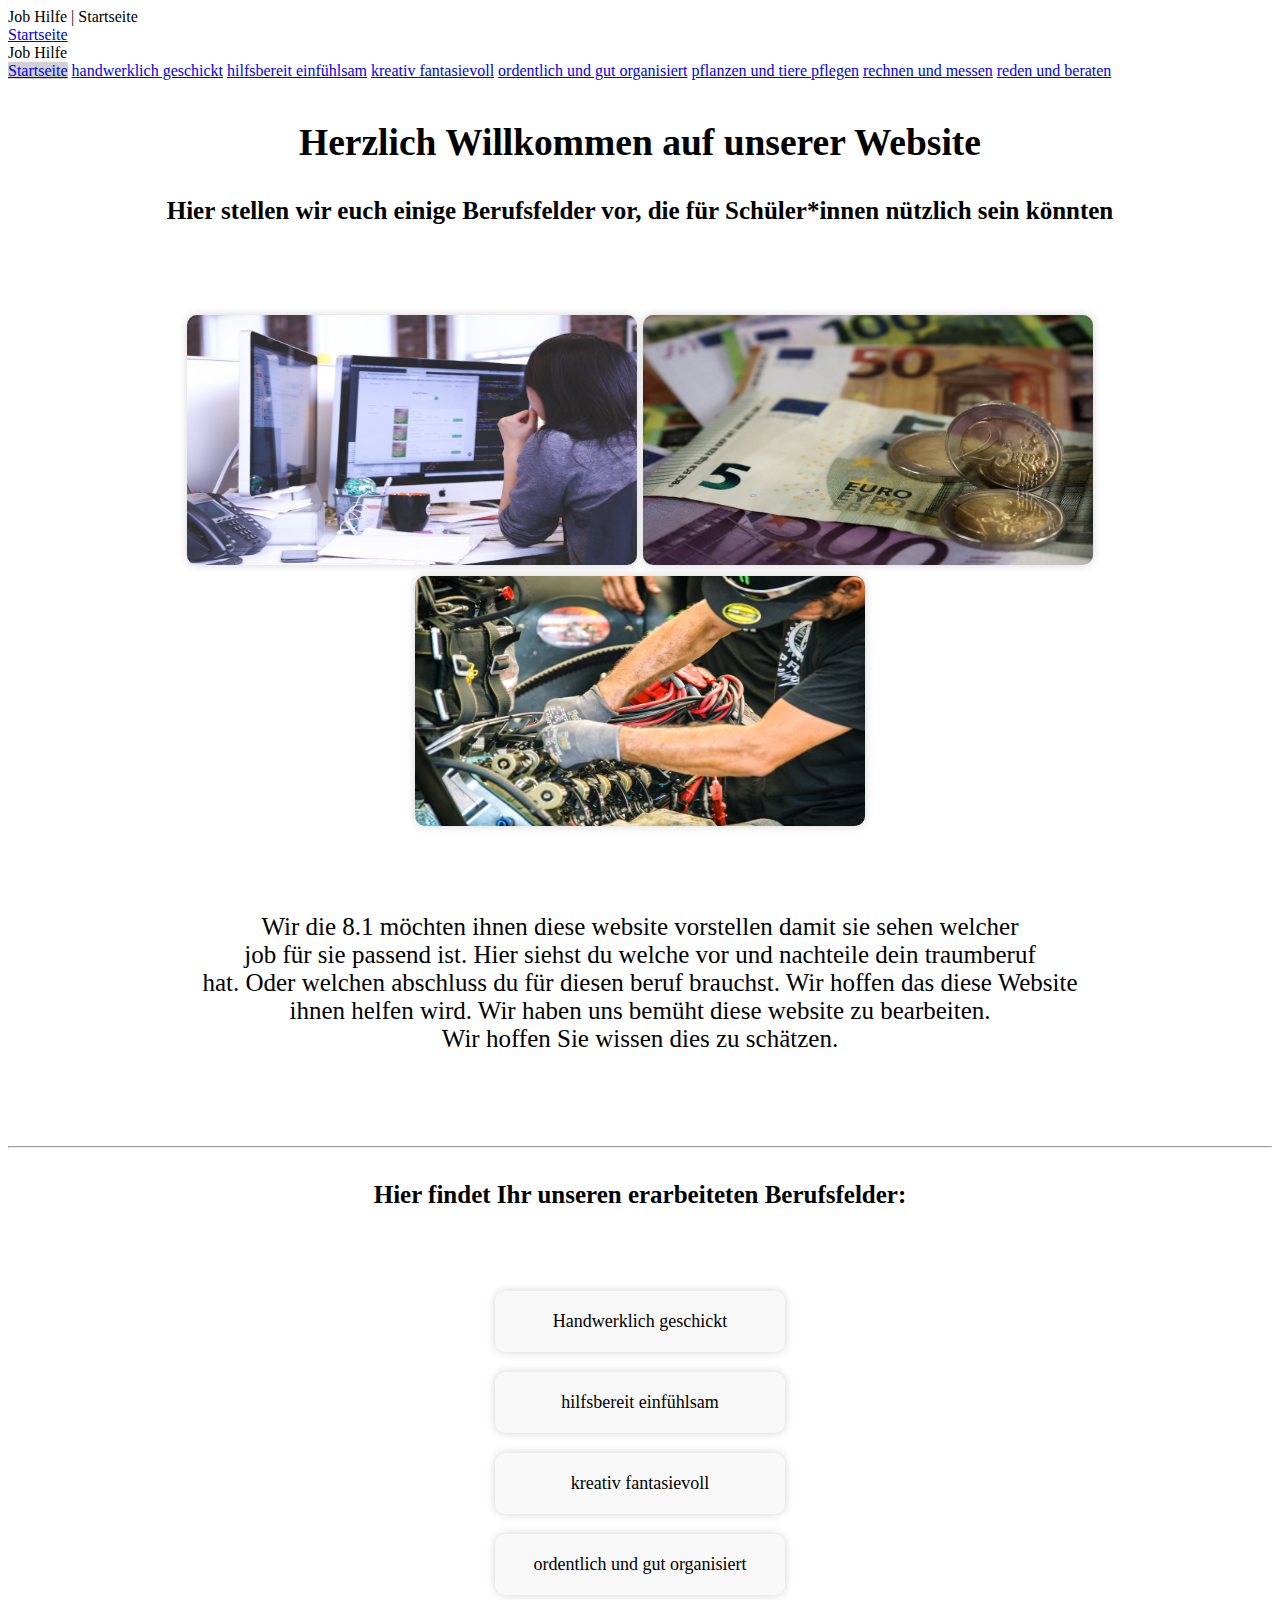
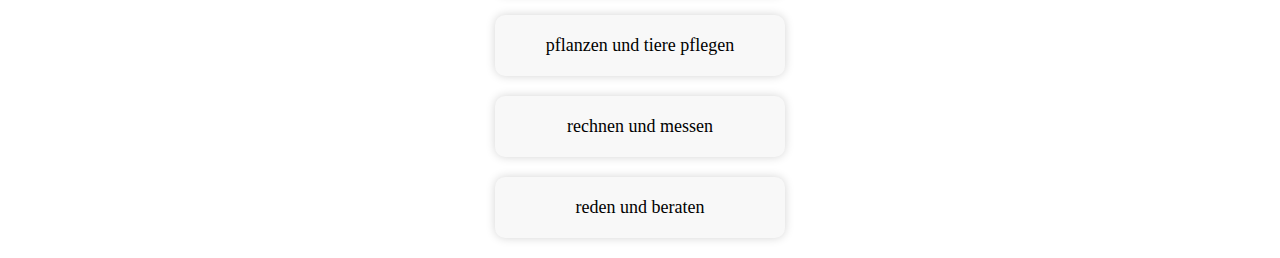
<file: index.html>
<!DOCTYPE html>
<html lang="de">
<head>
    <meta charset="UTF-8">
    <meta http-equiv="X-UA-Compatible" content="IE=edge">
    <meta name="viewport" content="width=device-width, initial-scale=1.0">
    <title>Job Hilfe</title>
    <link rel="stylesheet" href="assets/menu/menu.css">
    <script src="assets/menu/menu.js" defer></script>
    <link rel="stylesheet" href="style.css">
    <link rel="shortcut icon" href="assets/icons/icon.png">
    <link href='https://unpkg.com/boxicons@2.0.9/css/boxicons.min.css' rel='stylesheet'>

    <link rel="stylesheet" href="https://fonts.googleapis.com/icon?family=Material+Icons">
    <link rel="stylesheet" href="https://code.getmdl.io/1.3.0/material.indigo-pink.min.css">
    <script defer src="https://code.getmdl.io/1.3.0/material.min.js"></script>
</head>
<body>

    <!-- <div class="menu">

        <div class="startseite_btn">Startseite</div>
        <div class="handwerklich_geschickt_btn">handwerklich geschickt</div>
        <div class="kreativ_fantasievoll_btn">kreativ fantasievoll</div>
        <div class="rechnen_und_messen_btn">rechnen und messen</div>
        <div class="pflanzen_und_tiere_pflegen_btn">pflanzen und tiere pflegen</div>
        <div class="reden_und_beraten_btn">reden und beraten</div>
        <div class="ordentlich_und_gut_organisiert_btn">ordentlich und gut organisiert</div>
        <div class="hilfsbereit_einfühlsam_btn">hilfsbereit einfühlsam</div>

    </div> -->


    <!-- Always shows a header, even in smaller screens. -->
    <div class="mdl-layout mdl-js-layout mdl-layout--fixed-header">
        <header class="mdl-layout__header">
          <div class="mdl-layout__header-row">
            <!-- Title -->
            <span class="mdl-layout-title">Job Hilfe | Startseite</span>
            <!-- Add spacer, to align navigation to the right -->
            <div class="mdl-layout-spacer"></div>
            <!-- Navigation. We hide it in small screens. -->
            <nav class="mdl-navigation mdl-layout--large-screen-only">
                <a class="mdl-navigation__link" href="#">Startseite</a>
                <!-- <a class="mdl-navigation__link" href="">handwerklich geschickt</a> -->
                <!-- <a class="mdl-navigation__link" href="">kreativ fantasievoll</a> -->
                <!-- <a class="mdl-navigation__link" href="">rechnen und messen</a> -->
            </nav>
          </div>
        </header>
        <div class="mdl-layout__drawer">
          <span class="mdl-layout-title">Job Hilfe</span>
          <nav class="mdl-navigation">
            <a style="background: #d1d1d1;" class="mdl-navigation__link" href="#">Startseite</a>
            <a class="mdl-navigation__link" href="assets/weitere_websiten/handwerklich geschickt/index.html">handwerklich geschickt</a>
            <a class="mdl-navigation__link" href="assets/weitere_websiten/hilfsbereit einfühlsam/index.html">hilfsbereit einfühlsam</a>
            <a class="mdl-navigation__link" href="assets/weitere_websiten/kreativ fantasievoll/index.html">kreativ fantasievoll</a>
            <a class="mdl-navigation__link" href="assets/weitere_websiten/ordentlich und gut organisiert/index.html">ordentlich und gut organisiert</a>
            <a class="mdl-navigation__link" href="assets/weitere_websiten/pflanzen und tiere pflegen/index.html">pflanzen und tiere pflegen</a>
            <a class="mdl-navigation__link" href="assets/weitere_websiten/rechnen und messen/index.html">rechnen und messen</a>
            <a class="mdl-navigation__link" href="assets/weitere_websiten/reden und beraten/index.html">reden und beraten</a>
          </nav>
        </div>
        <main class="mdl-layout__content">
          <div class="page-content" style="font-size: 25px; text-align: center; padding-top: 10px;"><!-- Your content goes here -->
           
            
            <h2>Herzlich Willkommen auf unserer Website</h2>

            <h4>Hier stellen wir euch einige Berufsfelder vor, die für Schüler*innen nützlich sein könnten</h4>

            <br>
            <br>
            
            <div>
              <img src="assets/img/Büromanagement.jpg" alt="">
              <img src="assets/img/Verkäufer_in.jpg" alt=""> 
              <img src="assets/img/Kfz_Mechatroniker.jpg" alt="" style="margin-top: 5px;">
            </div>

            <br>
            <br>

            <p>
              Wir die 8.1 möchten ihnen diese website vorstellen damit sie sehen welcher <br>
              job für sie passend ist. Hier siehst du welche vor und nachteile dein traumberuf <br>
              hat. Oder welchen abschluss du für diesen beruf brauchst. Wir hoffen das diese Website <br>
              ihnen helfen wird. Wir haben uns bemüht diese website zu bearbeiten. <br>
              Wir hoffen Sie wissen dies zu schätzen.
            </p>

            <br>
            <br>

            <hr>

            <h4>Hier findet Ihr unseren erarbeiteten Berufsfelder:</h4>

            <br>

            <div>
              <a class="btns" href="assets/weitere_websiten/handwerklich geschickt/index.html">Handwerklich geschickt</a>
              <a class="btns" href="assets/weitere_websiten/hilfsbereit einfühlsam/index.html">hilfsbereit einfühlsam</a>
              <a class="btns" href="assets/weitere_websiten/kreativ fantasievoll/index.html">kreativ fantasievoll</a>
              <a class="btns" href="assets/weitere_websiten/ordentlich und gut organisiert/index.html">ordentlich und gut organisiert</a>
              <a class="btns" href="assets/weitere_websiten/pflanzen und tiere pflegen/index.html">pflanzen und tiere pflegen</a>
              <a class="btns" href="assets/weitere_websiten/rechnen und messen/index.html">rechnen und messen</a>
              <a class="btns" href="assets/weitere_websiten/reden und beraten/index.html" style="margin-bottom: 20px;">reden und beraten</a>
          
          </div>
        </main>
    </div>


</body>
</html>
</file>
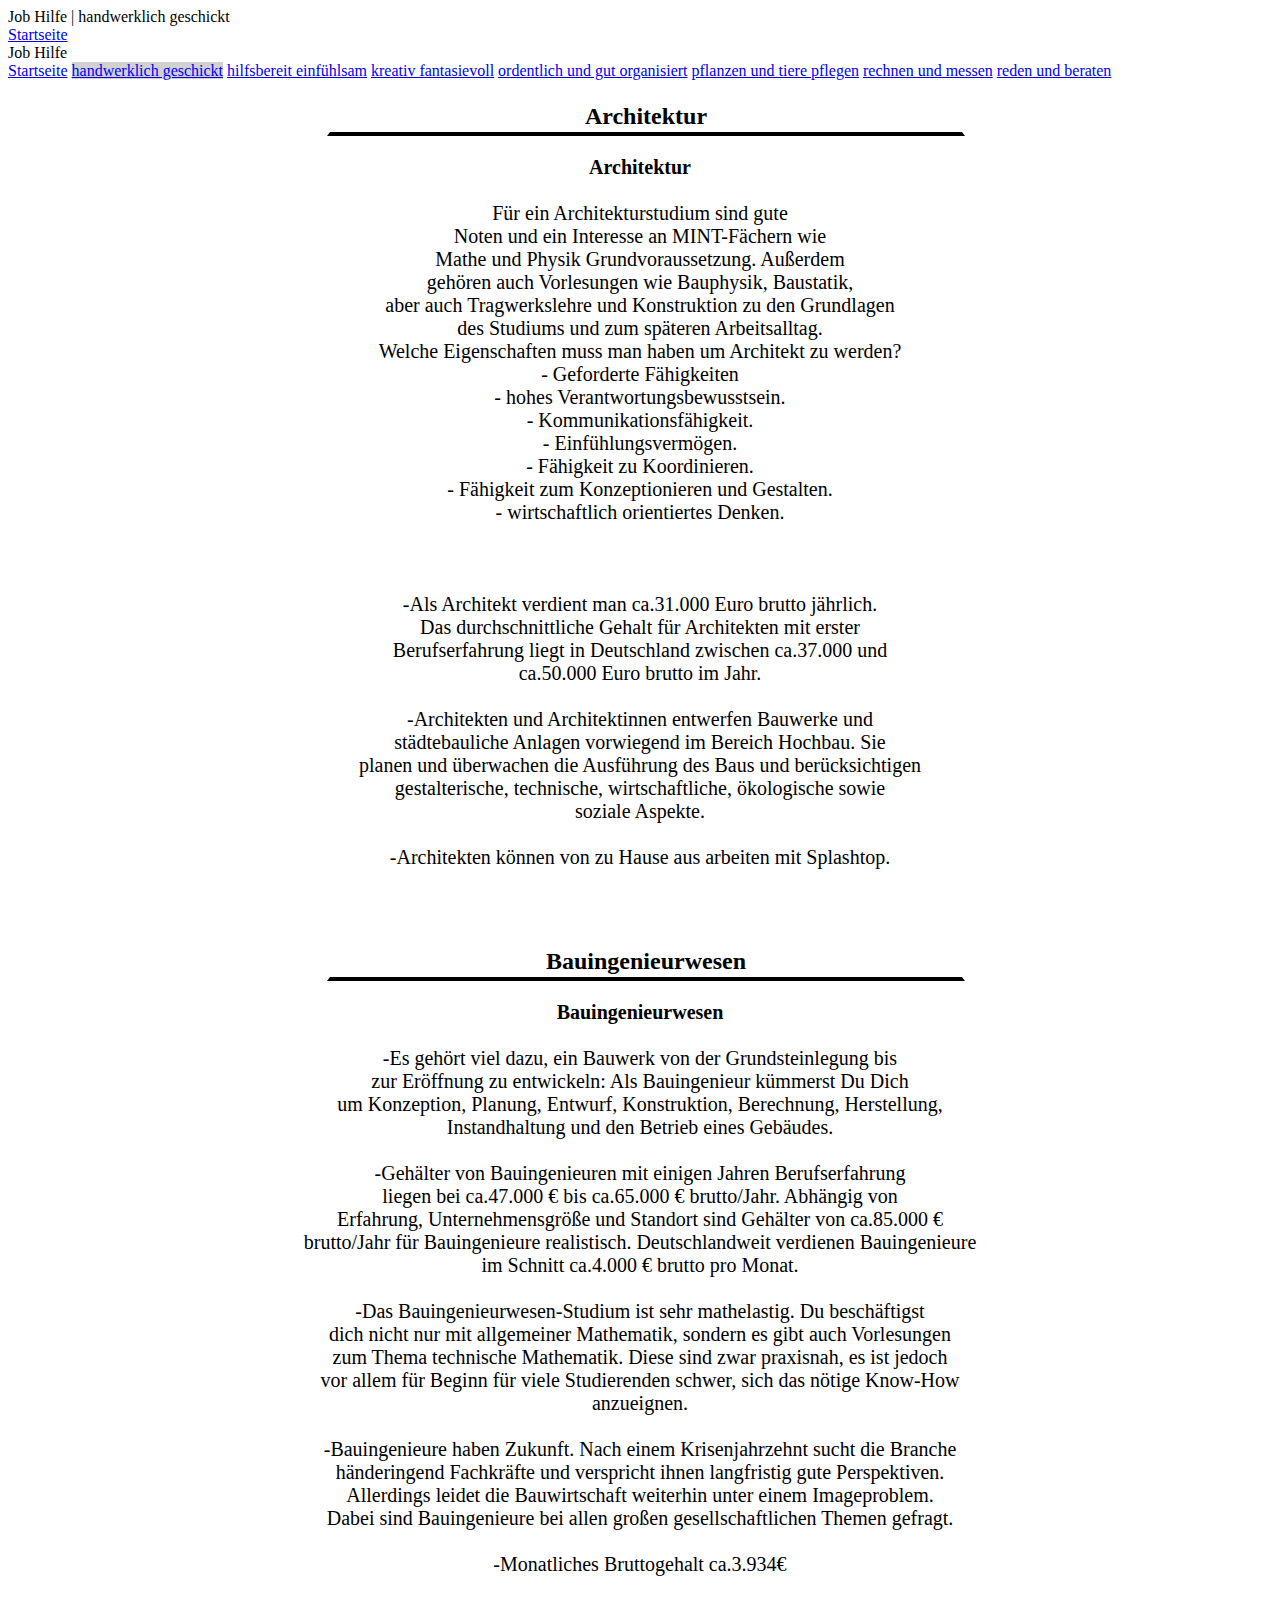
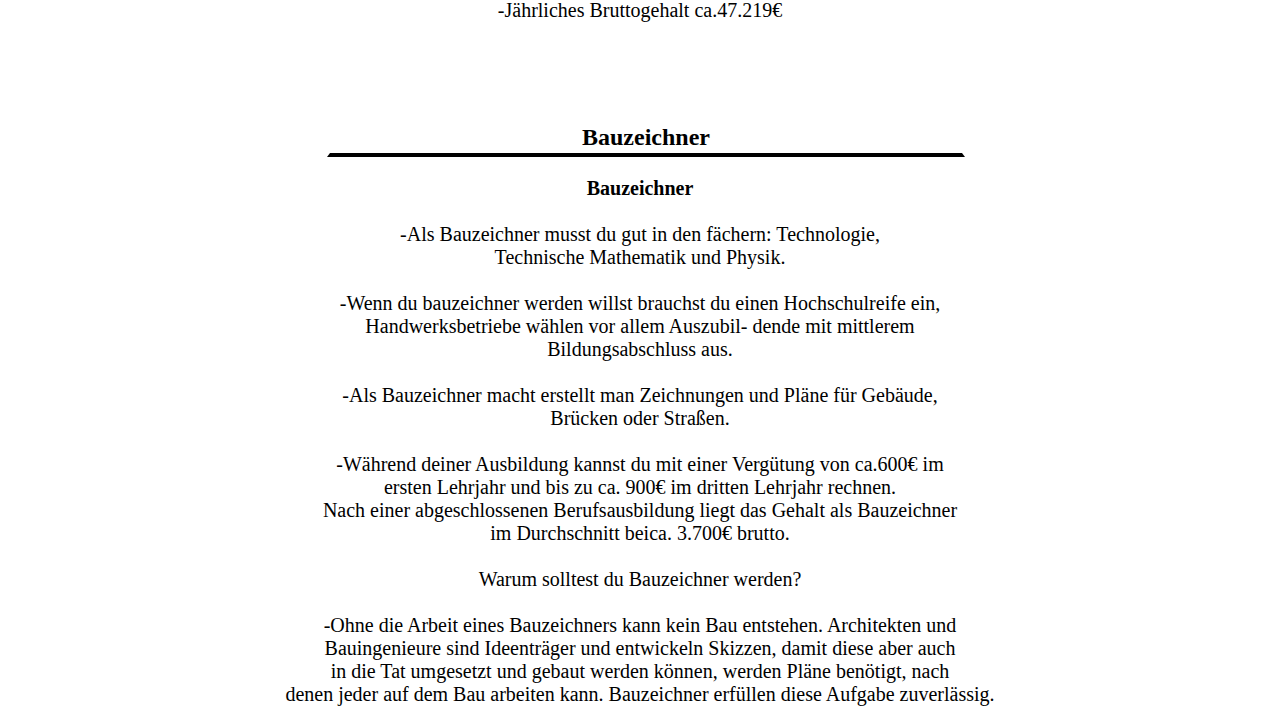
<file: assets/weitere_websiten/handwerklich geschickt/index.html>
<!DOCTYPE html>
<html lang="de">
<head>
    <meta charset="UTF-8">
    <meta http-equiv="X-UA-Compatible" content="IE=edge">
    <meta name="viewport" content="width=device-width, initial-scale=1.0">
    <title>Job Hilfe</title>
    <link rel="stylesheet" href="style.css">
    <script src="script.js" defer></script>

    <link rel="stylesheet" href="https://fonts.googleapis.com/icon?family=Material+Icons">
    <link rel="stylesheet" href="https://code.getmdl.io/1.3.0/material.indigo-pink.min.css">
    <script defer src="https://code.getmdl.io/1.3.0/material.min.js"></script>
</head>
<body>
    
    <!-- Always shows a header, even in smaller screens. -->
    <div class="mdl-layout mdl-js-layout mdl-layout--fixed-header">
        <header class="mdl-layout__header">
          <div class="mdl-layout__header-row">
            <!-- Title -->
            <span class="mdl-layout-title">Job Hilfe | handwerklich geschickt</span>
            <!-- Add spacer, to align navigation to the right -->
            <div class="mdl-layout-spacer"></div>
            <!-- Navigation. We hide it in small screens. -->
            <nav class="mdl-navigation mdl-layout--large-screen-only">
                <a class="mdl-navigation__link" href="../../../index.html">Startseite</a>
                <!-- <a class="mdl-navigation__link" href="">handwerklich geschickt</a> -->
                <!-- <a class="mdl-navigation__link" href="">kreativ fantasievoll</a> -->
                <!-- <a class="mdl-navigation__link" href="">rechnen und messen</a> -->
            </nav>
          </div>
        </header>
        <div class="mdl-layout__drawer">
          <span class="mdl-layout-title">Job Hilfe</span>
          <nav class="mdl-navigation">
            <a class="mdl-navigation__link" href="../../../index.html">Startseite</a>
            <a style="background: #d1d1d1;" class="mdl-navigation__link" href="../handwerklich geschickt/index.html">handwerklich geschickt</a>
            <a class="mdl-navigation__link" href="../hilfsbereit einfühlsam/index.html">hilfsbereit einfühlsam</a>
            <a class="mdl-navigation__link" href="../kreativ fantasievoll/index.html">kreativ fantasievoll</a>
            <a class="mdl-navigation__link" href="../ordentlich und gut organisiert/index.html">ordentlich und gut organisiert</a>
            <a class="mdl-navigation__link" href="../pflanzen und tiere pflegen/index.html">pflanzen und tiere pflegen</a>
            <a class="mdl-navigation__link" href="../rechnen und messen/index.html">rechnen und messen</a>
            <a class="mdl-navigation__link" href="../reden und beraten/index.html">reden und beraten</a>
          </nav>
        </div>
        <main class="mdl-layout__content">
          <div class="page-content"><!-- Your content goes here -->
        

              <div class="Architektur">

                <h2 id="title_architektur">Architektur</h2>

                <p style="text-align: center; font-size: 20px;">

                  
                  <b>Architektur</b> <br> <br>
                  
                  Für ein Architekturstudium sind gute <br>
                  Noten und ein Interesse an MINT-Fächern wie <br>
                  Mathe und Physik Grundvoraussetzung. Außerdem <br>
                  gehören auch Vorlesungen wie Bauphysik, Baustatik, <br>
                  aber auch Tragwerkslehre und Konstruktion zu den Grundlagen <br>
                  des Studiums und zum späteren Arbeitsalltag. <br>
                  Welche Eigenschaften muss man haben um Architekt zu werden? <br>
                  - Geforderte Fähigkeiten <br>
                  - hohes Verantwortungsbewusstsein. <br>
                  - Kommunikationsfähigkeit. <br>
                  - Einfühlungsvermögen. <br>
                  - Fähigkeit zu Koordinieren. <br>
                  - Fähigkeit zum Konzeptionieren und Gestalten. <br>
                  - wirtschaftlich orientiertes Denken. <br> <br> <br> <br>


                  -Als Architekt verdient man ca.31.000 Euro brutto jährlich. <br>
                   Das durchschnittliche Gehalt für Architekten mit erster <br>
                   Berufserfahrung liegt in Deutschland zwischen ca.37.000 und <br>
                   ca.50.000 Euro brutto im Jahr. <br> <br>

                  -Architekten und Architektinnen entwerfen Bauwerke und <br>
                   städtebauliche Anlagen vorwiegend im Bereich Hochbau. Sie <br>
                   planen und überwachen die Ausführung des Baus und berücksichtigen <br>
                   gestalterische, technische, wirtschaftliche, ökologische sowie <br>
                   soziale Aspekte. <br> <br>

                  -Architekten können von zu Hause aus arbeiten  mit Splashtop. <br>


                </p>

              </div>


              <br>
              <br>


              <div class="Bauingenieurwesen">

                <h2 id="title_bauingenieurwesen">Bauingenieurwesen</h2>

                <p style="text-align: center; font-size: 20px;">

                  
                  <b>Bauingenieurwesen</b> <br> <br>
                  
                  
                  -Es gehört viel dazu, ein Bauwerk von der Grundsteinlegung bis <br>
                   zur Eröffnung zu entwickeln: Als Bauingenieur kümmerst Du Dich <br>
                   um Konzeption, Planung, Entwurf, Konstruktion, Berechnung, Herstellung, <br>
                   Instandhaltung und den Betrieb eines Gebäudes. <br> <br>

                  -Gehälter von Bauingenieuren mit einigen Jahren Berufserfahrung <br>
                   liegen bei ca.47.000 € bis ca.65.000 € brutto/Jahr. Abhängig von <br>
                   Erfahrung, Unternehmensgröße und Standort sind Gehälter von ca.85.000 € <br>
                   brutto/Jahr für Bauingenieure realistisch. Deutschlandweit verdienen Bauingenieure <br>
                   im Schnitt ca.4.000 € brutto pro Monat. <br> <br>

                  -Das Bauingenieurwesen-Studium ist sehr mathelastig. Du beschäftigst <br>
                   dich nicht nur mit allgemeiner Mathematik, sondern es gibt auch Vorlesungen <br>
                   zum Thema technische Mathematik. Diese sind zwar praxisnah, es ist jedoch <br>
                   vor allem für Beginn für viele Studierenden schwer, sich das nötige Know-How <br>
                   anzueignen. <br> <br>

                  -Bauingenieure haben Zukunft. Nach einem Krisenjahrzehnt sucht die Branche <br>
                   händeringend Fachkräfte und verspricht ihnen langfristig gute Perspektiven. <br>
                   Allerdings leidet die Bauwirtschaft weiterhin unter einem Imageproblem. <br>
                   Dabei sind Bauingenieure bei allen großen gesellschaftlichen Themen gefragt. <br> <br>

                  
                  -Monatliches Bruttogehalt ca.3.934€ <br> <br>
                  -Jährliches Bruttogehalt	ca.47.219€ <br> <br>



                </p>

              </div>


              <br>
              <br>


              <div class="Bauzeichner">

                <h2 id="title_bauzeichner">Bauzeichner</h2>

                <p style="text-align: center; font-size: 20px;">

                  
                  <b>Bauzeichner</b> <br> <br>
                  
                  
                  -Als Bauzeichner musst du gut in den fächern: Technologie, <br>
                   Technische Mathematik und Physik. <br> <br>

                  -Wenn du bauzeichner werden willst brauchst du einen Hochschulreife ein, <br>
                   Handwerksbetriebe wählen vor allem Auszubil- dende mit mittlerem <br>
                   Bildungsabschluss aus. <br> <br>

                  -Als Bauzeichner macht erstellt man Zeichnungen und Pläne für Gebäude, <br>
                   Brücken oder Straßen. <br> <br>

                  -Während deiner Ausbildung kannst du mit einer Vergütung von ca.600€ im <br>
                   ersten Lehrjahr und bis zu ca. 900€ im dritten Lehrjahr rechnen. <br>
                   Nach einer abgeschlossenen Berufsausbildung liegt das Gehalt als Bauzeichner <br>
                   im Durchschnitt beica. 3.700€ brutto. <br> <br>

                  Warum solltest du Bauzeichner werden? <br> <br>

                  -Ohne die Arbeit eines Bauzeichners kann kein Bau entstehen. Architekten und <br>
                   Bauingenieure sind Ideenträger und entwickeln Skizzen, damit diese aber auch <br>
                   in die Tat umgesetzt und gebaut werden können, werden Pläne benötigt, nach <br>
                   denen jeder auf dem Bau arbeiten kann. Bauzeichner erfüllen diese Aufgabe zuverlässig.


                </p>

              </div>




          
          </div>
        </main>
    </div>

</body>
</html>
</file>
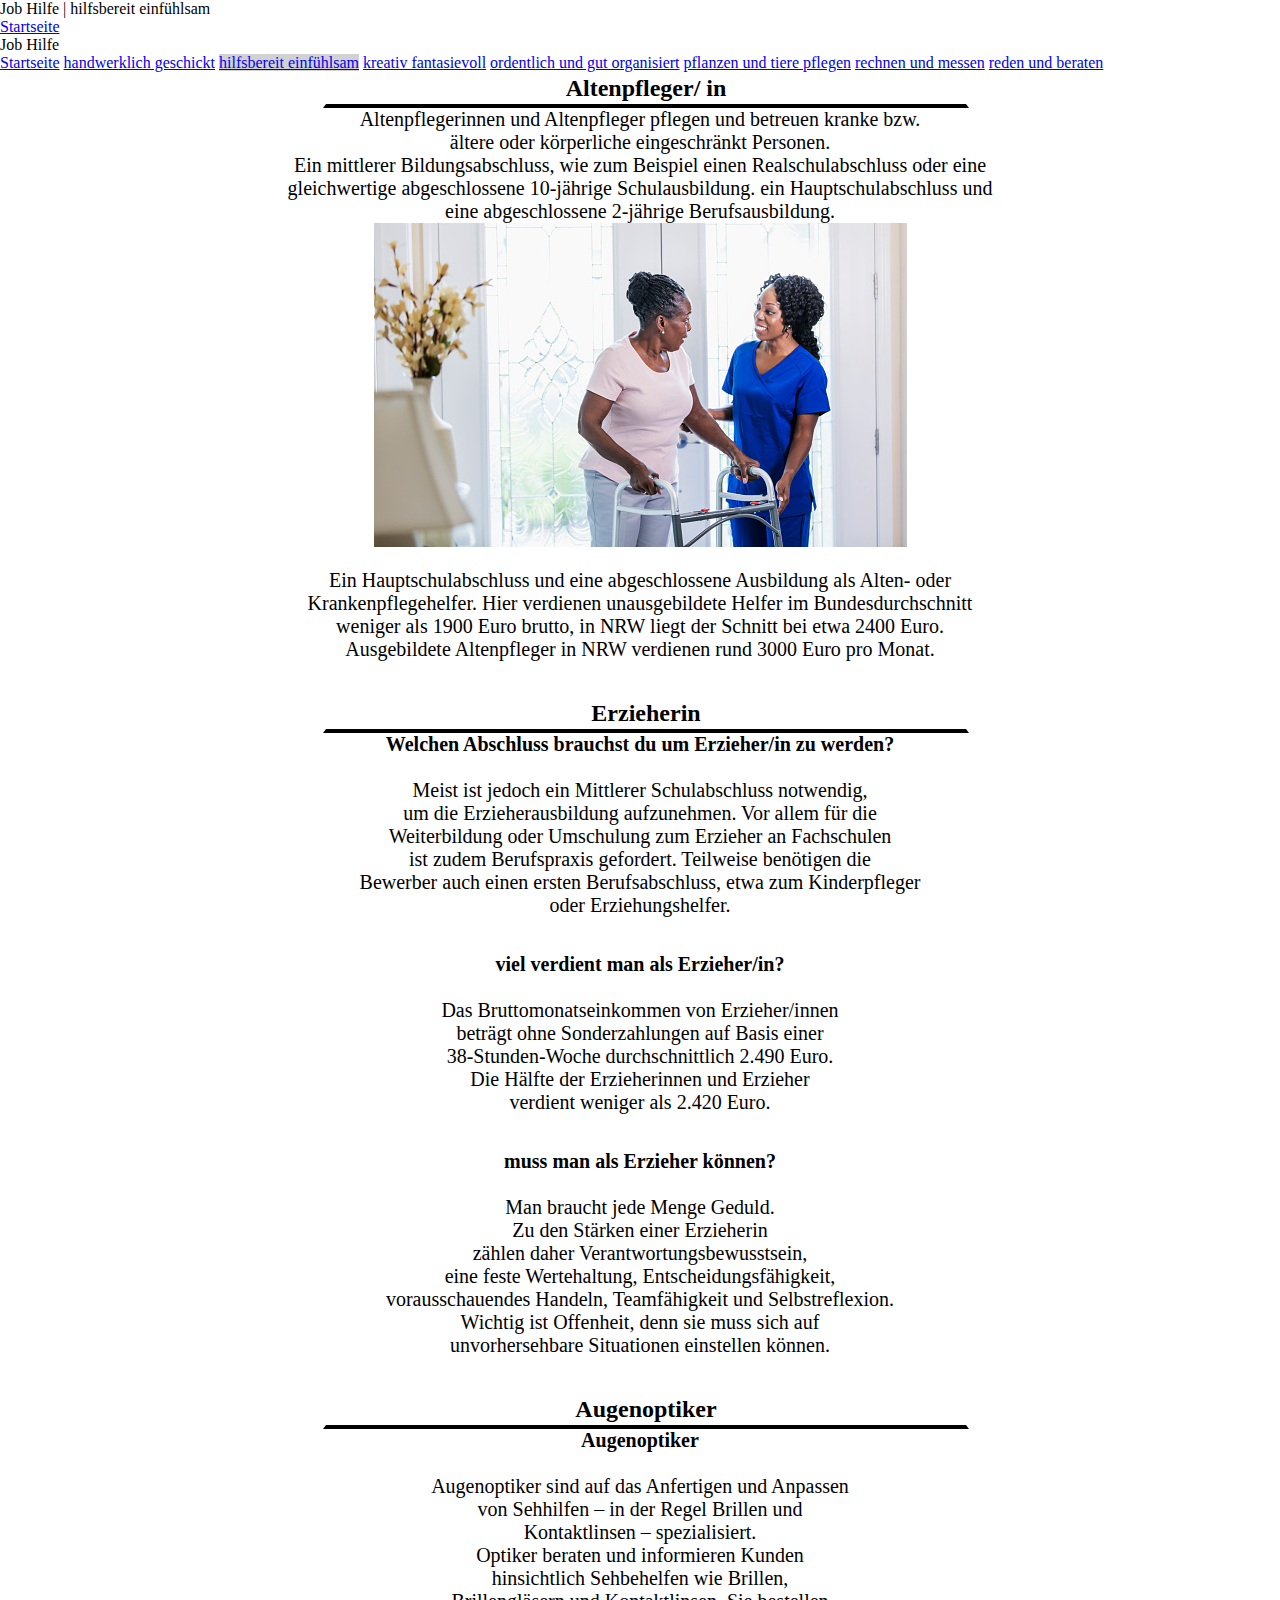
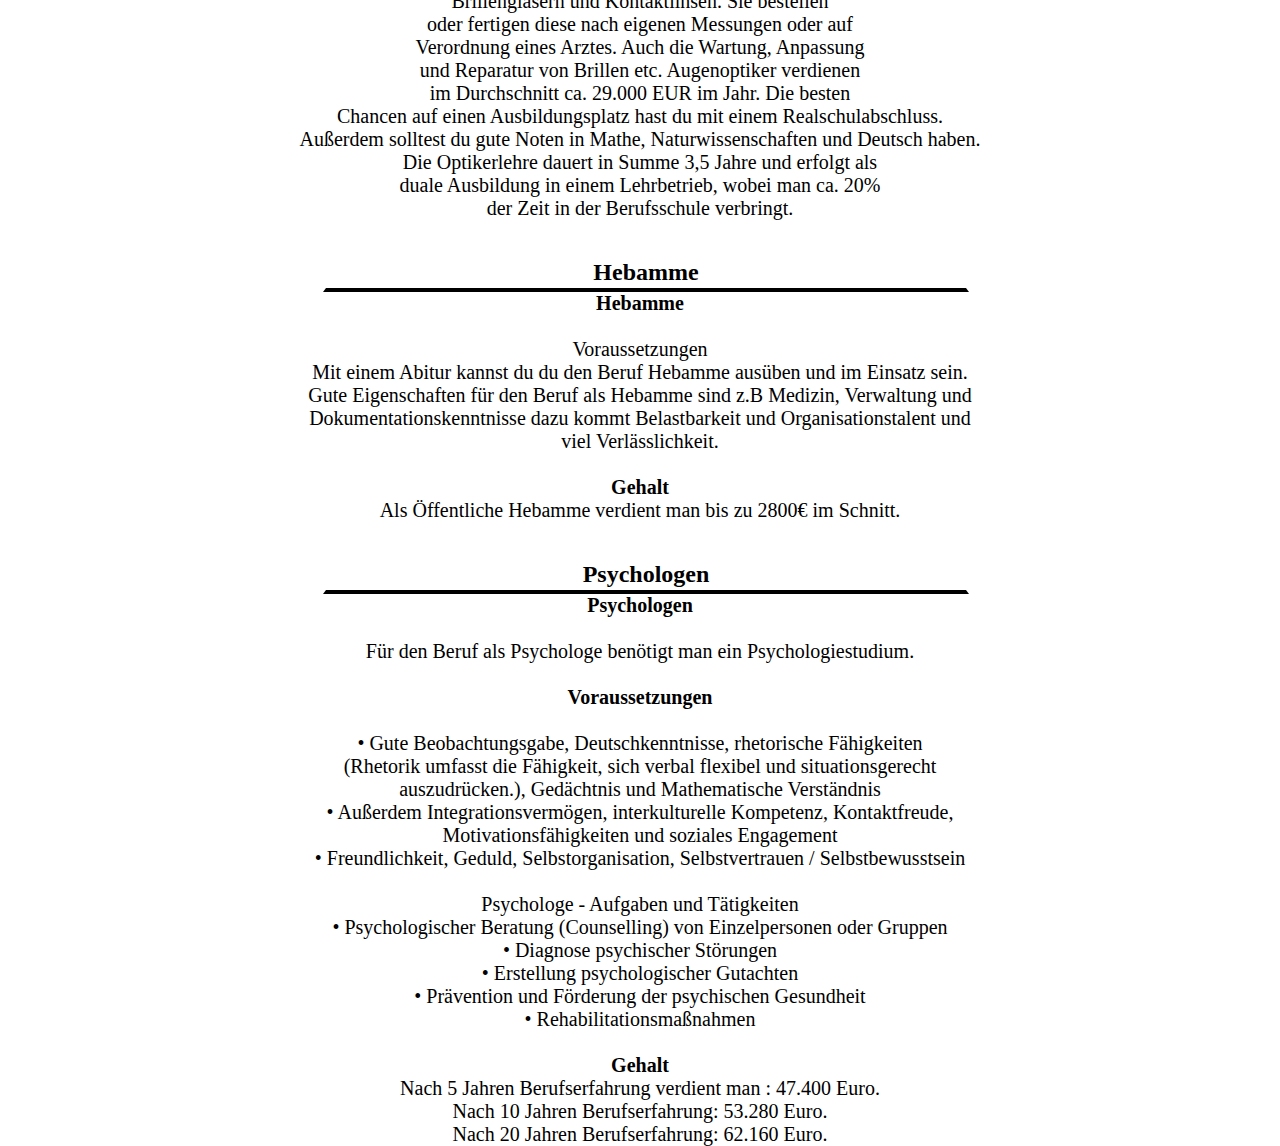
<file: assets/weitere_websiten/hilfsbereit einfühlsam/index.html>
<!DOCTYPE html>
<html lang="de">
<head>
    <meta charset="UTF-8">
    <meta http-equiv="X-UA-Compatible" content="IE=edge">
    <meta name="viewport" content="width=device-width, initial-scale=1.0">
    <title>Job Hilfe</title>
    <script src="script.js" defer></script>

    <link rel="stylesheet" href="https://fonts.googleapis.com/icon?family=Material+Icons">
    <link rel="stylesheet" href="https://code.getmdl.io/1.3.0/material.indigo-pink.min.css">
    <script defer src="https://code.getmdl.io/1.3.0/material.min.js"></script>

    <link rel="stylesheet" href="style.css">
</head>
<body>
    
    <!-- Always shows a header, even in smaller screens. -->
    <div class="mdl-layout mdl-js-layout mdl-layout--fixed-header">
        <header class="mdl-layout__header">
          <div class="mdl-layout__header-row">
            <!-- Title -->
            <span class="mdl-layout-title">Job Hilfe | hilfsbereit einfühlsam</span>
            <!-- Add spacer, to align navigation to the right -->
            <div class="mdl-layout-spacer"></div>
            <!-- Navigation. We hide it in small screens. -->
            <nav class="mdl-navigation mdl-layout--large-screen-only">
                <a class="mdl-navigation__link" href="../../../index.html">Startseite</a>
                <!-- <a class="mdl-navigation__link" href="">handwerklich geschickt</a> -->
                <!-- <a class="mdl-navigation__link" href="">kreativ fantasievoll</a> -->
                <!-- <a class="mdl-navigation__link" href="">rechnen und messen</a> -->
            </nav>
          </div>
        </header>
        <div class="mdl-layout__drawer">
          <span class="mdl-layout-title">Job Hilfe</span>
          <nav class="mdl-navigation">
            <a class="mdl-navigation__link" href="../../../index.html">Startseite</a>
            <a class="mdl-navigation__link" href="../handwerklich geschickt/index.html">handwerklich geschickt</a>
            <a style="background: #d1d1d1;" class="mdl-navigation__link" href="../hilfsbereit einfühlsam/index.html">hilfsbereit einfühlsam</a>
            <a class="mdl-navigation__link" href="../kreativ fantasievoll/index.html">kreativ fantasievoll</a>
            <a class="mdl-navigation__link" href="../ordentlich und gut organisiert/index.html">ordentlich und gut organisiert</a>
            <a class="mdl-navigation__link" href="../pflanzen und tiere pflegen/index.html">pflanzen und tiere pflegen</a>
            <a class="mdl-navigation__link" href="../rechnen und messen/index.html">rechnen und messen</a>
            <a class="mdl-navigation__link" href="../reden und beraten/index.html">reden und beraten</a>
          </nav>
        </div>
        <main class="mdl-layout__content">
          <div class="page-content"><!-- Your content goes here -->
          
          
            <div id="altenpfleger_in">

              <h2 id="title_altenpfleger_in">Altenpfleger/ in </h2>

              <p style="font-size: 20px;">
                
                Altenpflegerinnen und Altenpfleger pflegen und betreuen kranke bzw. <br>
                ältere oder körperliche eingeschränkt Personen. <br>
                Ein mittlerer Bildungsabschluss, wie zum Beispiel einen Realschulabschluss oder eine <br>
                gleichwertige abgeschlossene 10-jährige Schulausbildung. ein Hauptschulabschluss und <br>
                eine abgeschlossene 2-jährige Berufsausbildung. <br>
              
              </p>

              <img src="img/Altenpfleger.jpg" alt="img">

              <br>
              <br>

              <p style="font-size: 20px;">

                Ein Hauptschulabschluss und eine abgeschlossene Ausbildung als Alten- oder <br>
                Krankenpflegehelfer. Hier verdienen unausgebildete Helfer im Bundesdurchschnitt <br>
                weniger als 1900 Euro brutto, in NRW liegt der Schnitt bei etwa 2400 Euro. <br>
                Ausgebildete Altenpfleger in NRW verdienen rund 3000 Euro pro Monat. <br>


              </p>
            
            </div>


              <br>
              <br>


              <div id="Erzieherin">

                <h2 id="title_erzieherin">Erzieherin</h2>

                <p style="text-align: center; font-size: 20px;">

                  <b>Welchen Abschluss brauchst du um Erzieher/in zu werden?</b> <br> <br>

                  Meist ist jedoch ein Mittlerer Schulabschluss notwendig, <br>
                  um die Erzieherausbildung aufzunehmen. Vor allem für die <br>
                  Weiterbildung oder Umschulung zum Erzieher an Fachschulen <br>
                  ist zudem Berufspraxis gefordert. Teilweise benötigen die <br>
                  Bewerber auch einen ersten Berufsabschluss, etwa zum Kinderpfleger <br>
                  oder Erziehungshelfer.

                </p>


                <br>
                <br>


                <p style="text-align: center; font-size: 20px;">

                  <b>viel verdient man als Erzieher/in?</b> <br> <br>

                  Das Bruttomonatseinkommen von Erzieher/innen <br>
                  beträgt ohne Sonderzahlungen auf Basis einer <br>
                  38-Stunden-Woche durchschnittlich 2.490 Euro. <br>
                  Die Hälfte der Erzieherinnen und Erzieher <br>
                  verdient weniger als 2.420 Euro.


                </p>


                <br>
                <br>


                <p style="text-align: center; font-size: 20px;">

                  
                  <b>muss man als Erzieher  können?</b> <br> <br>
                  
                  Man braucht jede Menge Geduld. <br>
                  Zu den Stärken einer Erzieherin <br>
                  zählen daher Verantwortungsbewusstsein, <br>
                  eine feste Wertehaltung, Entscheidungsfähigkeit, <br>
                  vorausschauendes Handeln, Teamfähigkeit und Selbstreflexion. <br>
                  Wichtig ist Offenheit, denn sie muss sich auf <br>
                  unvorhersehbare Situationen einstellen können.


                </p>

              </div>


              <br>
              <br>


              <div class="augenoptiker">

                <h2 id="title_augenoptiker">Augenoptiker</h2>

                <p style="text-align: center; font-size: 20px;">

                  
                  <b>Augenoptiker</b> <br> <br>
                  
                  Augenoptiker sind auf das Anfertigen und Anpassen <br>
                  von Sehhilfen – in der Regel Brillen und <br>
                  Kontaktlinsen – spezialisiert. <br>
                  Optiker beraten und informieren Kunden <br>
                  hinsichtlich Sehbehelfen wie Brillen, <br>
                  Brillengläsern und Kontaktlinsen. Sie bestellen <br>
                  oder fertigen diese nach eigenen Messungen oder auf <br>
                  Verordnung eines Arztes. Auch die Wartung, Anpassung <br>
                  und Reparatur von Brillen etc. Augenoptiker verdienen <br>
                  im Durchschnitt ca. 29.000 EUR im Jahr. Die besten <br>
                  Chancen auf einen Ausbildungsplatz hast du mit einem Realschulabschluss. <br>
                  Außerdem solltest du gute Noten in Mathe, Naturwissenschaften und Deutsch haben. <br>
                  Die Optikerlehre dauert in Summe 3,5 Jahre und erfolgt als <br>
                  duale Ausbildung in einem Lehrbetrieb, wobei man ca. 20% <br>
                  der Zeit in der Berufsschule verbringt.


                </p>

              </div>

              <br>
              <br>


              <div class="Hebamme">

                <h2 id="title_hebamme">Hebamme</h2>

                <p style="text-align: center; font-size: 20px;">

                  
                  <b>Hebamme</b> <br> <br>
                  
                  Voraussetzungen <br>
                  Mit einem Abitur kannst du du den Beruf Hebamme ausüben und im Einsatz sein. <br>
                  Gute Eigenschaften für den Beruf als Hebamme sind z.B Medizin, Verwaltung und <br>
                  Dokumentationskenntnisse dazu kommt Belastbarkeit und Organisationstalent und <br>
                  viel Verlässlichkeit. <br> <br>

                  <b>Gehalt</b> <br>
                  Als Öffentliche Hebamme verdient man bis zu 2800€ im Schnitt.



                </p>

              </div>


              <br>
              <br>


              <div class="Psychologen">

                <h2 id="title_psychologen">Psychologen</h2>

                <p style="text-align: center; font-size: 20px;">

                  
                  <b>Psychologen</b> <br> <br>
                  
                  Für den Beruf als Psychologe benötigt man ein Psychologiestudium. <br> <br>

                  <b>Voraussetzungen</b> <br> <br>

                  •	Gute Beobachtungsgabe, Deutschkenntnisse, rhetorische Fähigkeiten <br>
                    (Rhetorik umfasst die Fähigkeit, sich verbal flexibel und situationsgerecht <br>
                    auszudrücken.), Gedächtnis und Mathematische Verständnis <br>

                  •	Außerdem Integrationsvermögen, interkulturelle Kompetenz, Kontaktfreude, <br>
                    Motivationsfähigkeiten und soziales Engagement <br>

                  •	Freundlichkeit, Geduld, Selbstorganisation, Selbstvertrauen / Selbstbewusstsein <br> <br>

                  
                  Psychologe - Aufgaben und Tätigkeiten <br>
                  •	Psychologischer Beratung (Counselling) von Einzelpersonen oder Gruppen <br>
                  •	Diagnose psychischer Störungen <br>
                  •	Erstellung psychologischer Gutachten <br>             
                  •	Prävention und Förderung der psychischen Gesundheit <br>
                  •	Rehabilitationsmaßnahmen <br> <br>


                  <b>Gehalt</b> <br>
                  Nach 5 Jahren Berufserfahrung verdient man : 47.400 Euro. <br>
                  Nach 10 Jahren Berufserfahrung: 53.280 Euro. <br>
                  Nach 20 Jahren Berufserfahrung: 62.160 Euro. <br>



                </p>

              </div>


          </div>
        </main>
    </div>

</body>
</html>
</file>
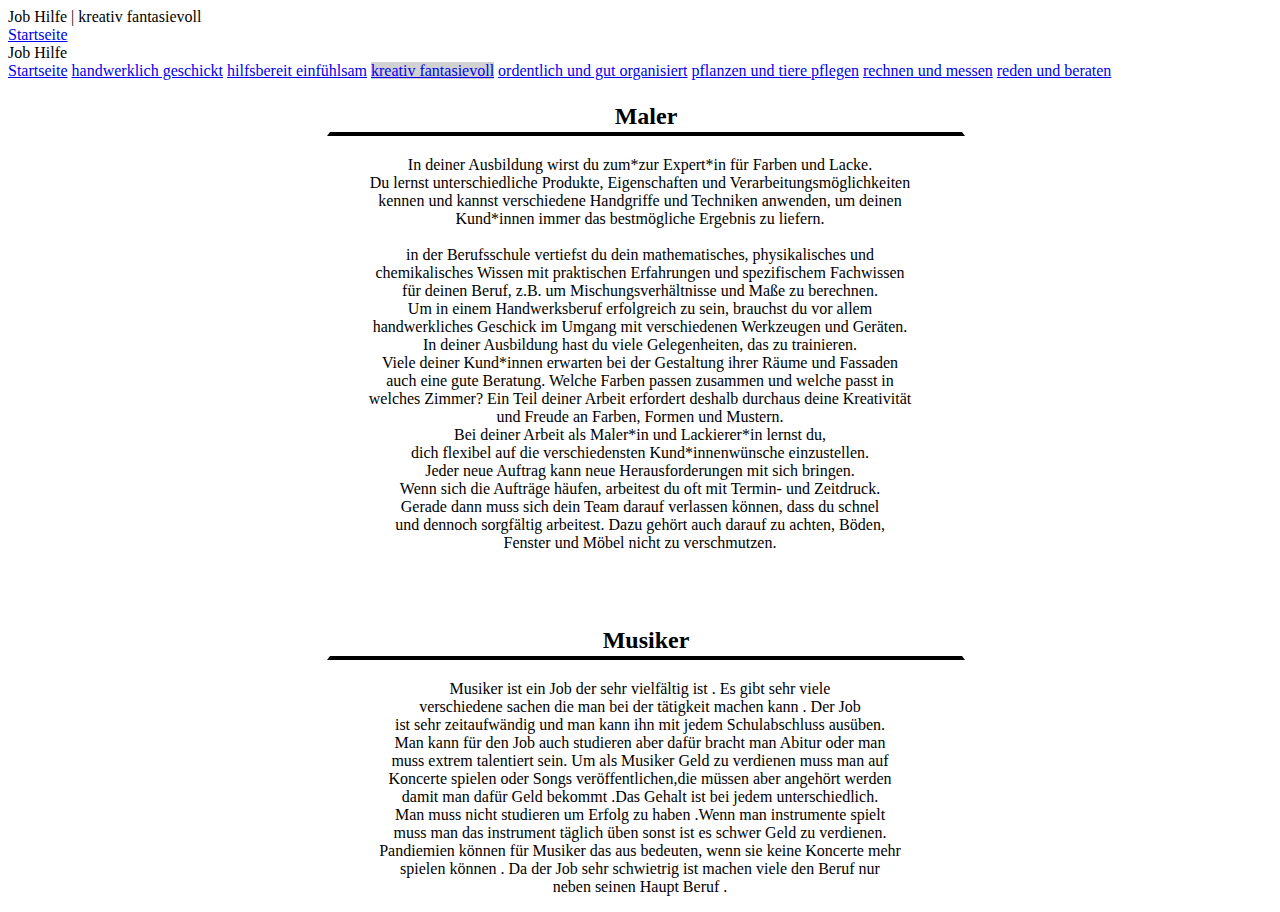
<file: assets/weitere_websiten/kreativ fantasievoll/index.html>
<!DOCTYPE html>
<html lang="de">
<head>
    <meta charset="UTF-8">
    <meta http-equiv="X-UA-Compatible" content="IE=edge">
    <meta name="viewport" content="width=device-width, initial-scale=1.0">
    <title>Job Hilfe</title>
    <link rel="stylesheet" href="style.css">
    <script src="script.js" defer></script>

    <link rel="stylesheet" href="https://fonts.googleapis.com/icon?family=Material+Icons">
    <link rel="stylesheet" href="https://code.getmdl.io/1.3.0/material.indigo-pink.min.css">
    <script defer src="https://code.getmdl.io/1.3.0/material.min.js"></script>
</head>
<body>
    
    <!-- Always shows a header, even in smaller screens. -->
    <div class="mdl-layout mdl-js-layout mdl-layout--fixed-header">
        <header class="mdl-layout__header">
          <div class="mdl-layout__header-row">
            <!-- Title -->
            <span class="mdl-layout-title">Job Hilfe | kreativ fantasievoll</span>
            <!-- Add spacer, to align navigation to the right -->
            <div class="mdl-layout-spacer"></div>
            <!-- Navigation. We hide it in small screens. -->
            <nav class="mdl-navigation mdl-layout--large-screen-only">
                <a class="mdl-navigation__link" href="../../../index.html">Startseite</a>
                <!-- <a class="mdl-navigation__link" href="">handwerklich geschickt</a> -->
                <!-- <a class="mdl-navigation__link" href="">kreativ fantasievoll</a> -->
                <!-- <a class="mdl-navigation__link" href="">rechnen und messen</a> -->
            </nav>
          </div>
        </header>
        <div class="mdl-layout__drawer">
          <span class="mdl-layout-title">Job Hilfe</span>
          <nav class="mdl-navigation">
            <a class="mdl-navigation__link" href="../../../index.html">Startseite</a>
            <a class="mdl-navigation__link" href="../handwerklich geschickt/index.html">handwerklich geschickt</a>
            <a class="mdl-navigation__link" href="../hilfsbereit einfühlsam/index.html">hilfsbereit einfühlsam</a>
            <a style="background: #d1d1d1;" class="mdl-navigation__link" href="../kreativ fantasievoll/index.html">kreativ fantasievoll</a>
            <a class="mdl-navigation__link" href="../ordentlich und gut organisiert/index.html">ordentlich und gut organisiert</a>
            <a class="mdl-navigation__link" href="../pflanzen und tiere pflegen/index.html">pflanzen und tiere pflegen</a>
            <a class="mdl-navigation__link" href="../rechnen und messen/index.html">rechnen und messen</a>
            <a class="mdl-navigation__link" href="../reden und beraten/index.html">reden und beraten</a>
          </nav>
        </div>
        <main class="mdl-layout__content">
          <div style="text-align: center;" class="page-content"><!-- Your content goes here -->
          
            

            <div class="maler">

              
              <h2 id="Maler">Maler</h2>

              <p>
                In deiner Ausbildung wirst du zum*zur Expert*in für Farben und Lacke. <br>
                Du lernst unterschiedliche Produkte, Eigenschaften und Verarbeitungsmöglichkeiten <br>
                kennen und kannst verschiedene Handgriffe und Techniken anwenden, um deinen <br>
                Kund*innen immer das bestmögliche Ergebnis zu liefern. <br> <br>

                in der Berufsschule vertiefst du dein mathematisches, physikalisches und <br>
                chemikalisches Wissen mit praktischen Erfahrungen und spezifischem Fachwissen <br>
                für deinen Beruf, z.B. um Mischungsverhältnisse und Maße zu berechnen. <br>
                Um in einem Handwerksberuf erfolgreich zu sein, brauchst du vor allem  <br>
                handwerkliches Geschick im Umgang mit verschiedenen Werkzeugen und Geräten. <br> 
                In deiner Ausbildung hast du viele Gelegenheiten, das zu trainieren. <br>
                Viele deiner Kund*innen erwarten bei der Gestaltung ihrer Räume und Fassaden <br>
                auch eine gute Beratung. Welche Farben passen zusammen und welche passt in <br>
                welches Zimmer? Ein Teil deiner Arbeit erfordert deshalb durchaus deine Kreativität <br>
                und Freude an Farben, Formen und Mustern. <br>
                Bei deiner Arbeit als Maler*in und Lackierer*in lernst du, <br>
                dich flexibel auf die verschiedensten Kund*innenwünsche einzustellen. <br>
                Jeder neue Auftrag kann neue Herausforderungen mit sich bringen. <br>
                Wenn sich die Aufträge häufen, arbeitest du oft mit Termin- und Zeitdruck. <br>
                Gerade dann muss sich dein Team darauf verlassen können, dass du schnel <br>
                und dennoch sorgfältig arbeitest. Dazu gehört auch darauf zu achten, Böden, <br>
                Fenster und Möbel nicht zu verschmutzen.
              </p>


            </div>

            <br>
            <br>

            <div class="Musiker">

              <h2 id="Musiker">Musiker</h2>

              <p>
                Musiker ist ein Job der sehr vielfältig ist . Es gibt sehr viele <br>
                verschiedene sachen die man bei der tätigkeit machen kann . Der Job <br>
                ist sehr zeitaufwändig und man kann ihn mit jedem Schulabschluss ausüben. <br> 
                Man kann für den Job auch studieren aber dafür bracht man Abitur oder man <br>
                muss extrem talentiert sein. Um als Musiker Geld zu verdienen muss man auf <br>
                Koncerte spielen oder Songs veröffentlichen,die müssen aber angehört werden <br>
                damit man dafür Geld bekommt .Das Gehalt ist bei jedem unterschiedlich. <br>
                Man muss nicht studieren um Erfolg zu haben .Wenn man instrumente spielt <br>
                muss man das instrument täglich üben sonst ist es schwer Geld zu verdienen. <br>
                Pandiemien können für Musiker das aus bedeuten, wenn sie keine Koncerte mehr <br>
                spielen können . Da der Job sehr schwietrig ist machen viele den Beruf nur <br>
                neben seinen Haupt Beruf .                
              </p>

            </div>


          
          </div>
        </main>
    </div>

</body>
</html>
</file>
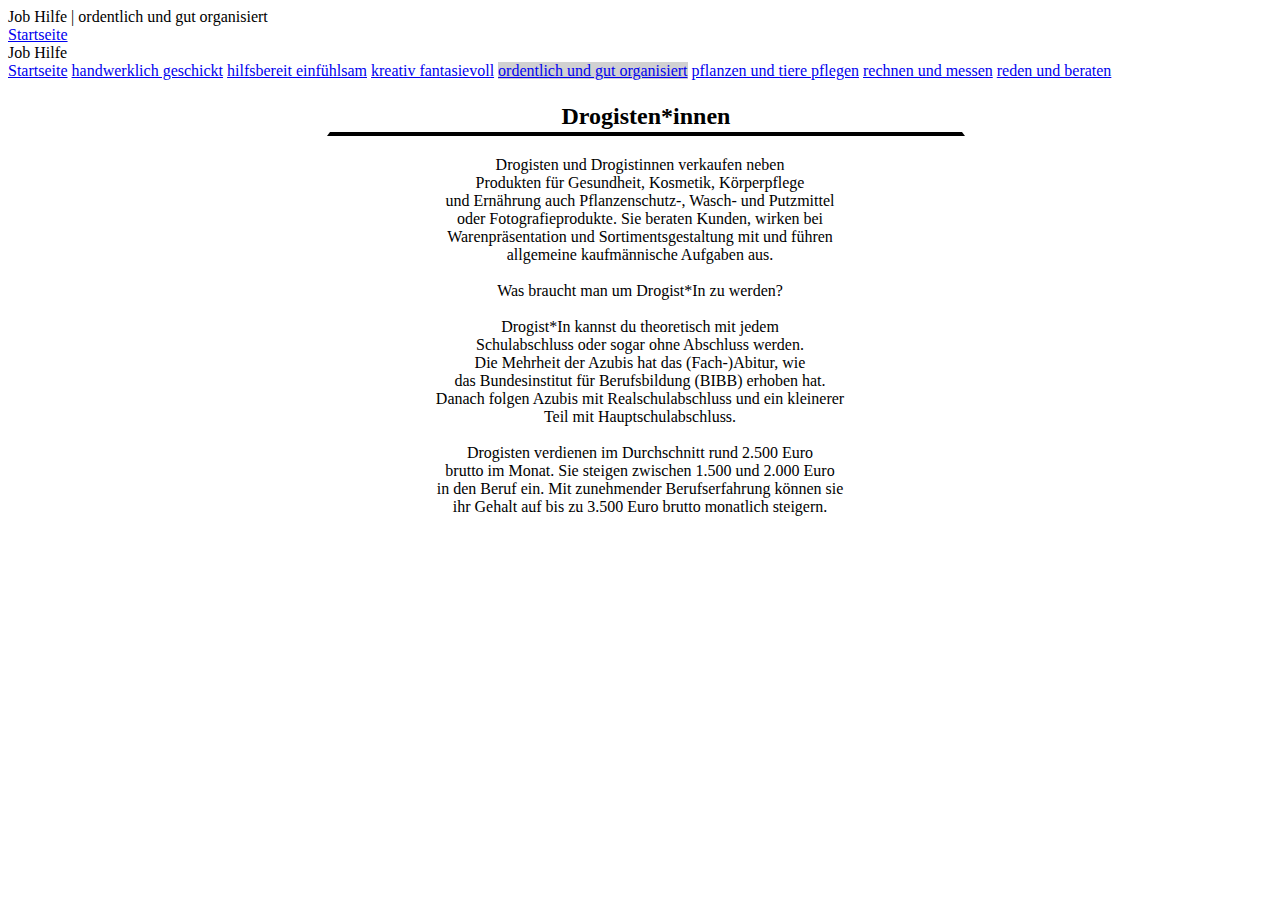
<file: assets/weitere_websiten/ordentlich und gut organisiert/index.html>
<!DOCTYPE html>
<html lang="de">
<head>
    <meta charset="UTF-8">
    <meta http-equiv="X-UA-Compatible" content="IE=edge">
    <meta name="viewport" content="width=device-width, initial-scale=1.0">
    <title>Job Hilfe</title>
    <link rel="stylesheet" href="style.css">
    <script src="script.js" defer></script>

    <link rel="stylesheet" href="https://fonts.googleapis.com/icon?family=Material+Icons">
    <link rel="stylesheet" href="https://code.getmdl.io/1.3.0/material.indigo-pink.min.css">
    <script defer src="https://code.getmdl.io/1.3.0/material.min.js"></script>
</head>
<body>
    
    <!-- Always shows a header, even in smaller screens. -->
    <div class="mdl-layout mdl-js-layout mdl-layout--fixed-header">
        <header class="mdl-layout__header">
          <div class="mdl-layout__header-row">
            <!-- Title -->
            <span class="mdl-layout-title">Job Hilfe | ordentlich und gut organisiert</span>
            <!-- Add spacer, to align navigation to the right -->
            <div class="mdl-layout-spacer"></div>
            <!-- Navigation. We hide it in small screens. -->
            <nav class="mdl-navigation mdl-layout--large-screen-only">
                <a class="mdl-navigation__link" href="../../../index.html">Startseite</a>
                <!-- <a class="mdl-navigation__link" href="">handwerklich geschickt</a> -->
                <!-- <a class="mdl-navigation__link" href="">kreativ fantasievoll</a> -->
                <!-- <a class="mdl-navigation__link" href="">rechnen und messen</a> -->
            </nav>
          </div>
        </header>
        <div class="mdl-layout__drawer">
          <span class="mdl-layout-title">Job Hilfe</span>
          <nav class="mdl-navigation">
            <a class="mdl-navigation__link" href="../../../index.html">Startseite</a>
            <a class="mdl-navigation__link" href="../handwerklich geschickt/index.html">handwerklich geschickt</a>
            <a class="mdl-navigation__link" href="../hilfsbereit einfühlsam/index.html">hilfsbereit einfühlsam</a>
            <a class="mdl-navigation__link" href="../kreativ fantasievoll/index.html">kreativ fantasievoll</a>
            <a style="background: #d1d1d1;" class="mdl-navigation__link" href="../ordentlich und gut organisiert/index.html">ordentlich und gut organisiert</a>
            <a class="mdl-navigation__link" href="../pflanzen und tiere pflegen/index.html">pflanzen und tiere pflegen</a>
            <a class="mdl-navigation__link" href="../rechnen und messen/index.html">rechnen und messen</a>
            <a class="mdl-navigation__link" href="../reden und beraten/index.html">reden und beraten</a>
          </nav>
        </div>
        <main class="mdl-layout__content">
          <div class="page-content" style="text-align: center;"><!-- Your content goes here -->
          

            <div class="DROGISTEN_INNEN">

              <h2 id="DROGISTEN_INNEN">Drogisten*innen</h2>

              <p>
                Drogisten und Drogistinnen verkaufen neben <br>
                Produkten für Gesundheit, Kosmetik, Körperpflege <br>
                und Ernährung auch Pflanzenschutz-, Wasch- und Putzmittel <br>
                oder Fotografieprodukte. Sie beraten Kunden, wirken bei <br>
                Warenpräsentation und Sortimentsgestaltung mit und führen <br>
                allgemeine kaufmännische Aufgaben aus. <br> <br>

                Was braucht man um Drogist*In zu werden? <br> <br>


                Drogist*In kannst du theoretisch mit jedem <br> 
                Schulabschluss oder sogar ohne Abschluss werden. <br>
                Die Mehrheit der Azubis hat das (Fach-)Abitur, wie  <br>
                das Bundesinstitut für Berufsbildung (BIBB) erhoben hat. <br>
                Danach folgen Azubis mit Realschulabschluss und ein kleinerer <br>
                Teil mit Hauptschulabschluss. <br> <br>

                Drogisten verdienen im Durchschnitt rund 2.500 Euro <br> 
                brutto im Monat. Sie steigen zwischen 1.500 und 2.000 Euro <br>
                in den Beruf ein. Mit zunehmender Berufserfahrung können sie <br>
                ihr Gehalt auf bis zu 3.500 Euro brutto monatlich steigern.

              </p>

            </div>


          
          </div>
        </main>
    </div>

</body>
</html>
</file>
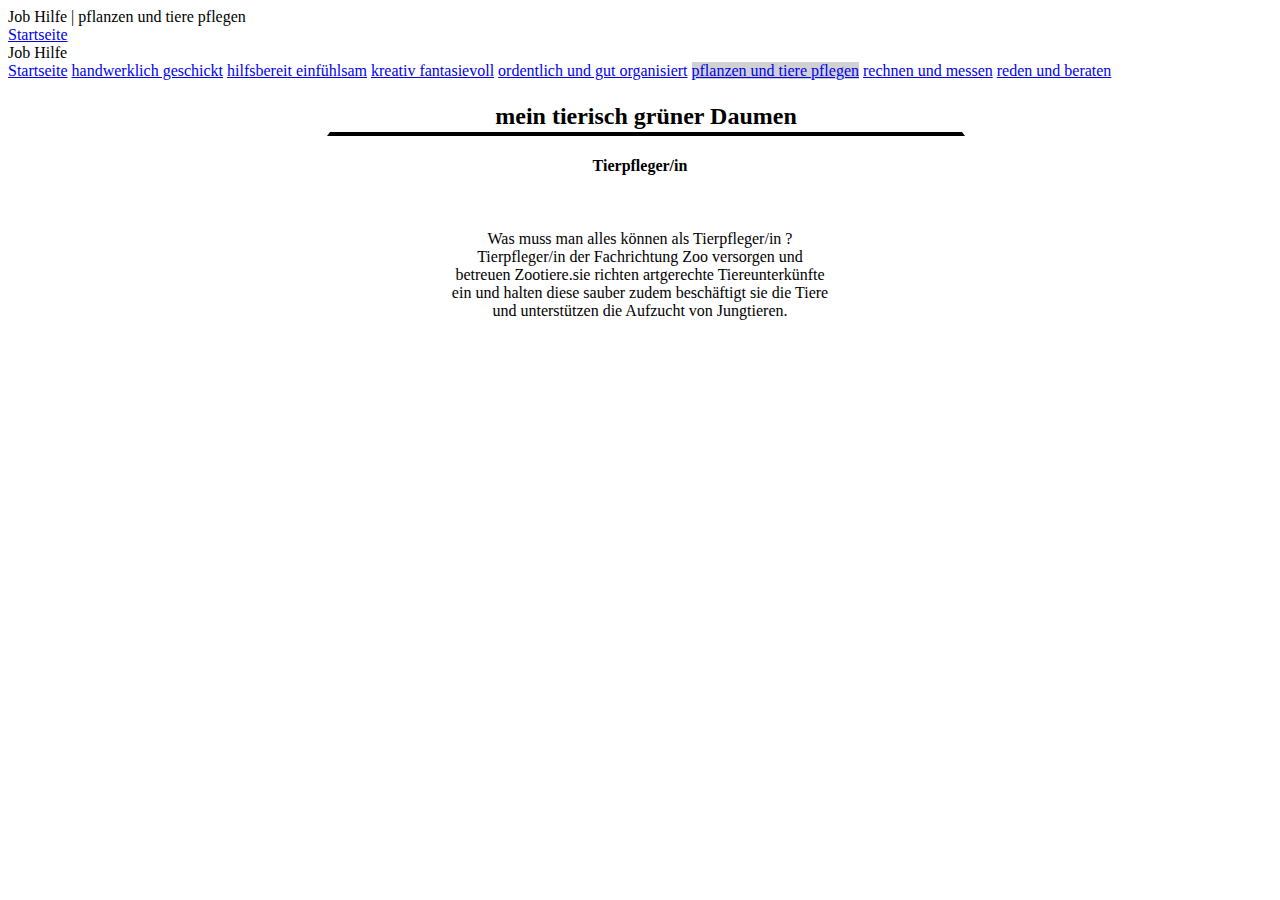
<file: assets/weitere_websiten/pflanzen und tiere pflegen/index.html>
<!DOCTYPE html>
<html lang="de">
<head>
    <meta charset="UTF-8">
    <meta http-equiv="X-UA-Compatible" content="IE=edge">
    <meta name="viewport" content="width=device-width, initial-scale=1.0">
    <title>Job Hilfe</title>
    <link rel="stylesheet" href="style.css">
    <script src="script.js" defer></script>

    <link rel="stylesheet" href="https://fonts.googleapis.com/icon?family=Material+Icons">
    <link rel="stylesheet" href="https://code.getmdl.io/1.3.0/material.indigo-pink.min.css">
    <script defer src="https://code.getmdl.io/1.3.0/material.min.js"></script>
</head>
<body>
    
    <!-- Always shows a header, even in smaller screens. -->
    <div class="mdl-layout mdl-js-layout mdl-layout--fixed-header">
        <header class="mdl-layout__header">
          <div class="mdl-layout__header-row">
            <!-- Title -->
            <span class="mdl-layout-title">Job Hilfe | pflanzen und tiere pflegen</span>
            <!-- Add spacer, to align navigation to the right -->
            <div class="mdl-layout-spacer"></div>
            <!-- Navigation. We hide it in small screens. -->
            <nav class="mdl-navigation mdl-layout--large-screen-only">
                <a class="mdl-navigation__link" href="../../../index.html">Startseite</a>
                <!-- <a class="mdl-navigation__link" href="">handwerklich geschickt</a> -->
                <!-- <a class="mdl-navigation__link" href="">kreativ fantasievoll</a> -->
                <!-- <a class="mdl-navigation__link" href="">rechnen und messen</a> -->
            </nav>
          </div>
        </header>
        <div class="mdl-layout__drawer">
          <span class="mdl-layout-title">Job Hilfe</span>
          <nav class="mdl-navigation">
            <a class="mdl-navigation__link" href="../../../index.html">Startseite</a>
            <a class="mdl-navigation__link" href="../handwerklich geschickt/index.html">handwerklich geschickt</a>
            <a class="mdl-navigation__link" href="../hilfsbereit einfühlsam/index.html">hilfsbereit einfühlsam</a>
            <a class="mdl-navigation__link" href="../kreativ fantasievoll/index.html">kreativ fantasievoll</a>
            <a class="mdl-navigation__link" href="../ordentlich und gut organisiert/index.html">ordentlich und gut organisiert</a>
            <a style="background: #d1d1d1;" class="mdl-navigation__link" href="../pflanzen und tiere pflegen/index.html">pflanzen und tiere pflegen</a>
            <a class="mdl-navigation__link" href="../rechnen und messen/index.html">rechnen und messen</a>
            <a class="mdl-navigation__link" href="../reden und beraten/index.html">reden und beraten</a>
          </nav>
        </div>
        <main class="mdl-layout__content">
          <div style="text-align: center;" class="page-content"><!-- Your content goes here -->
          
          
          <div class="mein_tierisch_grüner_Daumen">

            <h2 id="mein_tierisch_grüner_Daumen">mein tierisch grüner Daumen</h2>
            <h4>Tierpfleger/in</h4>

            <br>

            <p>
              Was muss man alles können als Tierpfleger/in ? <br>
              Tierpfleger/in der Fachrichtung Zoo versorgen und <br>
              betreuen Zootiere.sie richten artgerechte Tiereunterkünfte <br>
              ein und halten diese sauber zudem beschäftigt sie die Tiere <br>
              und unterstützen die Aufzucht von Jungtieren.
            </p>

          </div>

          
          </div>
        </main>
    </div>

</body>
</html>
</file>
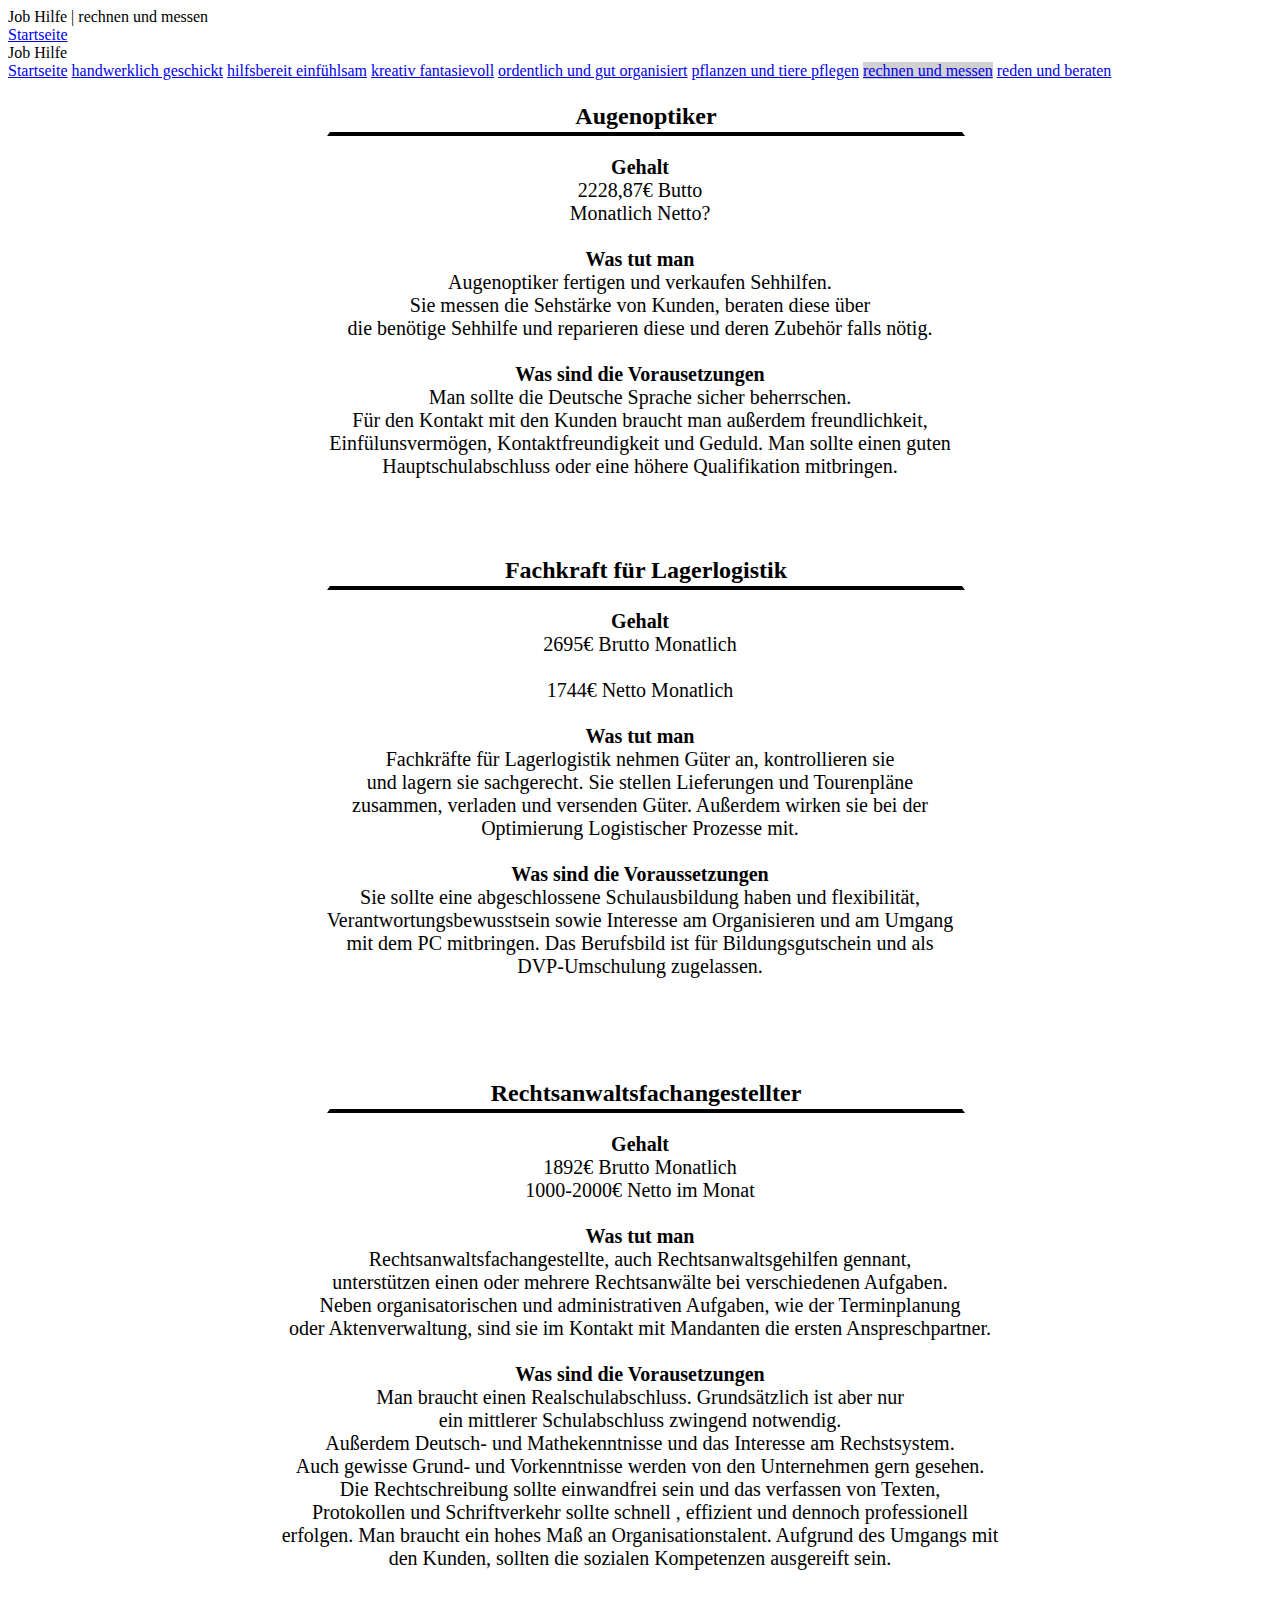
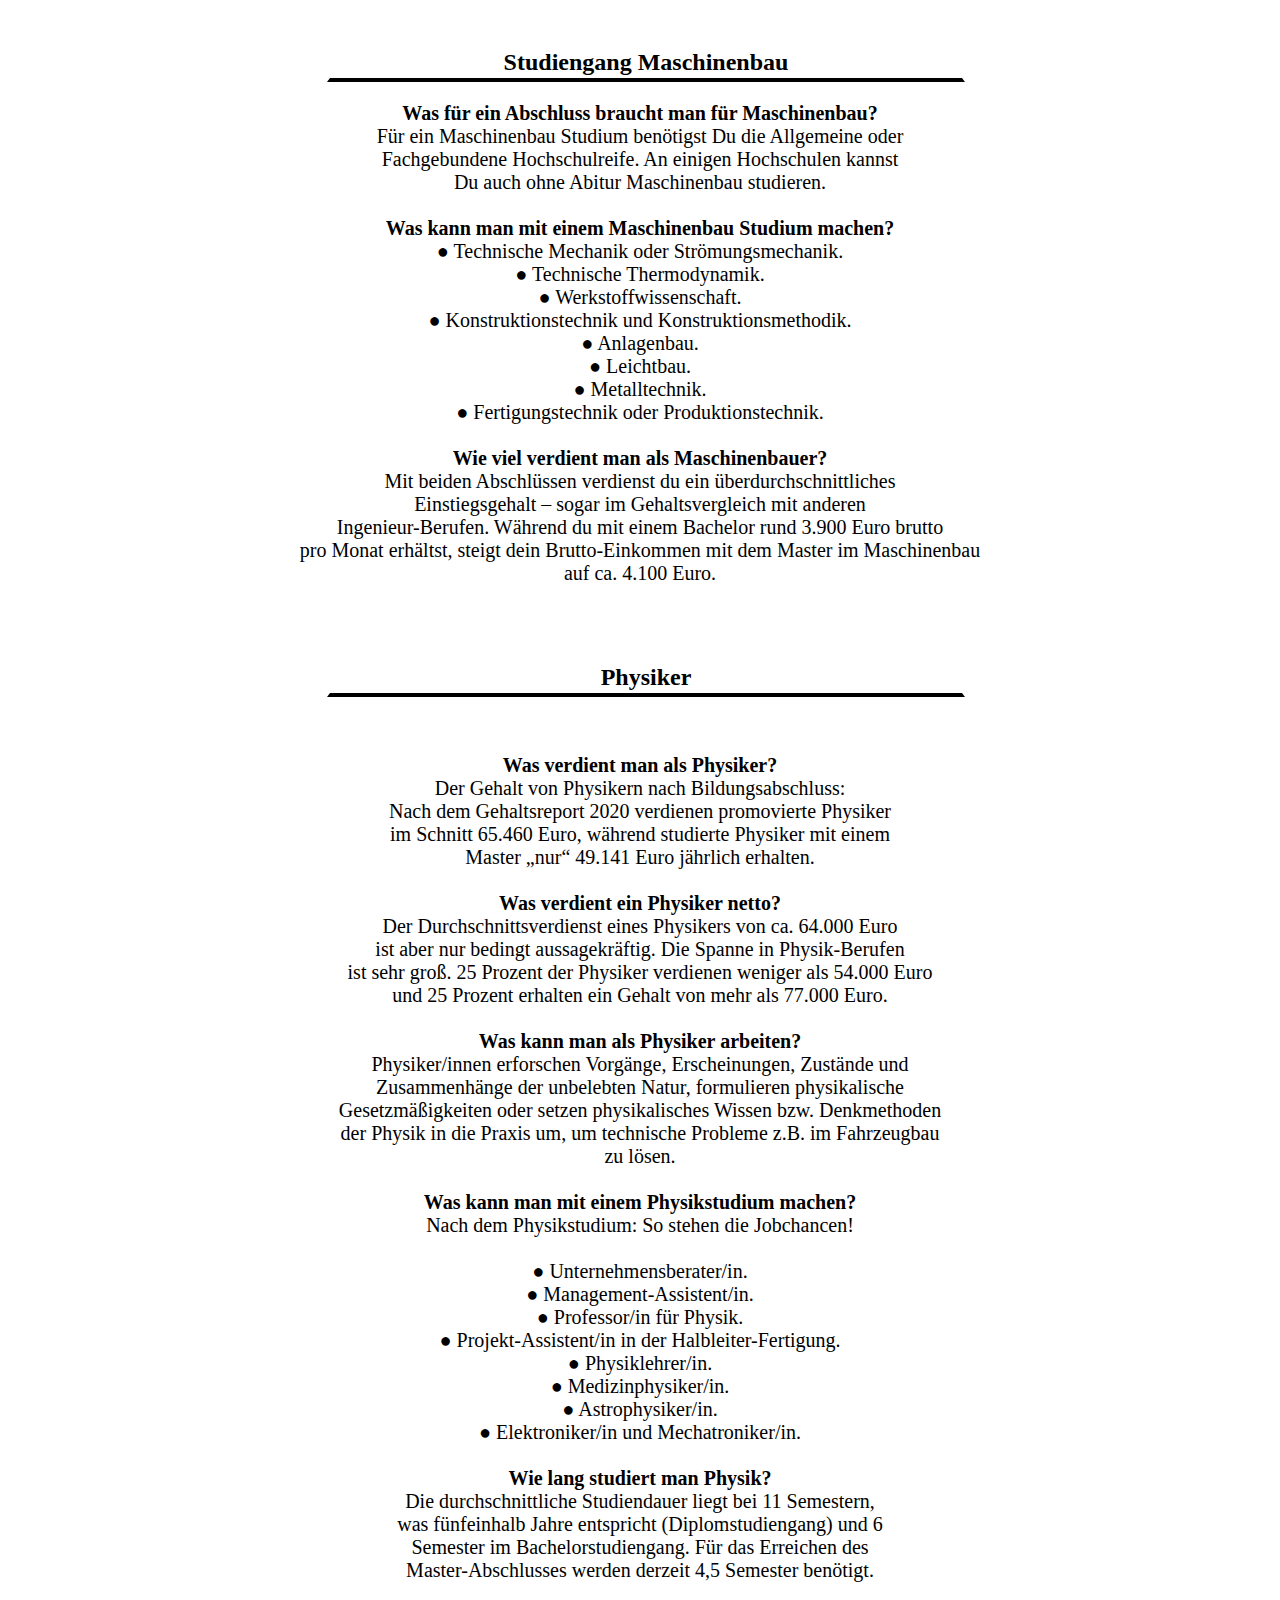
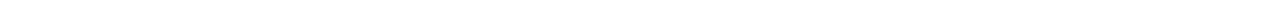
<file: assets/weitere_websiten/rechnen und messen/index.html>
<!DOCTYPE html>
<html lang="de">
<head>
    <meta charset="UTF-8">
    <meta http-equiv="X-UA-Compatible" content="IE=edge">
    <meta name="viewport" content="width=device-width, initial-scale=1.0">
    <title>Job Hilfe</title>
    <link rel="stylesheet" href="style.css">
    <script src="script.js" defer></script>

    <link rel="stylesheet" href="https://fonts.googleapis.com/icon?family=Material+Icons">
    <link rel="stylesheet" href="https://code.getmdl.io/1.3.0/material.indigo-pink.min.css">
    <script defer src="https://code.getmdl.io/1.3.0/material.min.js"></script>
</head>
<body>
    
    <!-- Always shows a header, even in smaller screens. -->
    <div class="mdl-layout mdl-js-layout mdl-layout--fixed-header">
        <header class="mdl-layout__header">
          <div class="mdl-layout__header-row">
            <!-- Title -->
            <span class="mdl-layout-title">Job Hilfe | rechnen und messen</span>
            <!-- Add spacer, to align navigation to the right -->
            <div class="mdl-layout-spacer"></div>
            <!-- Navigation. We hide it in small screens. -->
            <nav class="mdl-navigation mdl-layout--large-screen-only">
                <a class="mdl-navigation__link" href="../../../index.html">Startseite</a>
                <!-- <a class="mdl-navigation__link" href="">handwerklich geschickt</a> -->
                <!-- <a class="mdl-navigation__link" href="">kreativ fantasievoll</a> -->
                <!-- <a class="mdl-navigation__link" href="">rechnen und messen</a> -->
            </nav>
          </div>
        </header>
        <div class="mdl-layout__drawer">
          <span class="mdl-layout-title">Job Hilfe</span>
          <nav class="mdl-navigation">
            <a class="mdl-navigation__link" href="../../../index.html">Startseite</a>
            <a class="mdl-navigation__link" href="../handwerklich geschickt/index.html">handwerklich geschickt</a>
            <a class="mdl-navigation__link" href="../hilfsbereit einfühlsam/index.html">hilfsbereit einfühlsam</a>
            <a class="mdl-navigation__link" href="../kreativ fantasievoll/index.html">kreativ fantasievoll</a>
            <a class="mdl-navigation__link" href="../ordentlich und gut organisiert/index.html">ordentlich und gut organisiert</a>
            <a class="mdl-navigation__link" href="../pflanzen und tiere pflegen/index.html">pflanzen und tiere pflegen</a>
            <a style="background: #d1d1d1;" class="mdl-navigation__link" href="../rechnen und messen/index.html">rechnen und messen</a>
            <a class="mdl-navigation__link" href="../reden und beraten/index.html">reden und beraten</a>
          </nav>
        </div>
        <main class="mdl-layout__content">
          <div class="page-content" style="text-align: center;"><!-- Your content goes here -->
            
            <div class="Augenoptiker">

              <h2 id="Augenoptiker">Augenoptiker</h2>

              <p style="font-size: 20px;">

                <b>Gehalt</b> <br>

                2228,87€ Butto <br>
                Monatlich Netto? <br> <br>


                <b>Was tut man</b> <br>

                Augenoptiker fertigen und verkaufen Sehhilfen. <br>
                Sie messen die Sehstärke von Kunden, beraten diese über <br>
                die benötige Sehhilfe und reparieren diese und deren Zubehör falls nötig. <br> <br>

                
                <b>Was sind die Vorausetzungen</b> <br>

                Man sollte die Deutsche Sprache sicher beherrschen. <br>
                Für den Kontakt mit den Kunden braucht man außerdem freundlichkeit, <br>
                Einfülunsvermögen, Kontaktfreundigkeit und Geduld. Man sollte einen guten <br>
                Hauptschulabschluss oder eine höhere Qualifikation  mitbringen.

              </p>

            </div>

            <br>
            <br>

            <div class="Fachkraft_für_Lagerlogistik">

              <h2 id="Fachkraft_für_Lagerlogistik">Fachkraft für Lagerlogistik</h2>

              <p style="font-size: 20px;">

                <b>Gehalt</b> <br>

                2695€ Brutto Monatlich <br> <br>
                1744€ Netto Monatlich  <br> <br>


                <b>Was tut man</b> <br>

                Fachkräfte  für Lagerlogistik nehmen Güter an, kontrollieren sie <br>
                und lagern sie sachgerecht. Sie stellen Lieferungen und Tourenpläne <br>
                zusammen, verladen und versenden Güter. Außerdem wirken sie bei der <br>
                Optimierung Logistischer Prozesse mit.  <br> <br>


                <b>Was sind die Voraussetzungen</b> <br>

                Sie sollte eine abgeschlossene Schulausbildung  haben und flexibilität, <br>
                Verantwortungsbewusstsein sowie Interesse am Organisieren und am Umgang <br>
                mit dem  PC mitbringen. Das Berufsbild ist für Bildungsgutschein und als <br>
                DVP-Umschulung zugelassen. <br> <br>

              </p>

            </div>

            <br>
            <br>

            <div class="Rechtsanwaltsfachangestellter">

              <h2 id="Rechtsanwaltsfachangestellter">Rechtsanwaltsfachangestellter</h2>

              <p style="font-size: 20px;">

                <b>Gehalt</b> <br>

                1892€ Brutto Monatlich <br>
                1000-2000€ Netto im Monat <br> <br>


                <b>Was tut man</b> <br>

                Rechtsanwaltsfachangestellte, auch Rechtsanwaltsgehilfen gennant, <br>
                unterstützen einen oder mehrere Rechtsanwälte bei verschiedenen Aufgaben. <br>
                Neben organisatorischen und administrativen Aufgaben, wie der Terminplanung <br>
                oder Aktenverwaltung, sind sie im Kontakt mit Mandanten die ersten Anspreschpartner. <br> <br>


                <b>Was sind die Vorausetzungen</b> <br>

                Man braucht einen Realschulabschluss. Grundsätzlich ist aber nur <br>
                ein mittlerer  Schulabschluss  zwingend notwendig. <br>
                Außerdem Deutsch-  und Mathekenntnisse und das  Interesse am Rechstsystem. <br>
                Auch gewisse Grund- und  Vorkenntnisse werden von den Unternehmen gern gesehen. <br>
                Die Rechtschreibung sollte einwandfrei sein und das verfassen von Texten, <br>
                Protokollen und Schriftverkehr  sollte schnell , effizient und dennoch  professionell <br>
                erfolgen. Man braucht ein hohes Maß an Organisationstalent. Aufgrund des Umgangs mit <br>
                den Kunden, sollten die sozialen Kompetenzen ausgereift sein. <br>

              </p>

            </div>

            <br>
            <br>

            <div class="Studiengang_Maschinenbau">

              <h2 id="Studiengang_Maschinenbau">Studiengang Maschinenbau</h2>

              <p style="font-size: 20px;">

                <b>Was für ein Abschluss braucht man für Maschinenbau?</b> <br>

                Für ein Maschinenbau Studium benötigst Du die Allgemeine oder <br>
                Fachgebundene Hochschulreife. An einigen Hochschulen kannst <br>
                Du auch ohne Abitur Maschinenbau studieren. <br> <br>


                <b>Was kann man mit einem Maschinenbau Studium machen?</b> <br>

                ● Technische Mechanik oder Strömungsmechanik. <br>
                ● Technische Thermodynamik. <br>
                ● Werkstoffwissenschaft. <br>
                ● Konstruktionstechnik und Konstruktionsmethodik. <br>
                ● Anlagenbau. <br>
                ● Leichtbau. <br>
                ● Metalltechnik. <br>
                ● Fertigungstechnik oder Produktionstechnik. <br> <br>


                <b>Wie viel verdient man als Maschinenbauer?</b> <br>

                Mit beiden Abschlüssen verdienst du ein überdurchschnittliches <br>
                Einstiegsgehalt – sogar im Gehaltsvergleich mit anderen <br>
                Ingenieur-Berufen. Während du mit einem Bachelor rund 3.900 Euro brutto <br>
                pro Monat erhältst, steigt dein Brutto-Einkommen mit dem Master im Maschinenbau <br>
                auf ca. 4.100 Euro. <br>

              </p>

            </div>

            <br>
            <br>

            <div class="Physiker">

              <h2 id="Physiker">Physiker</h2> <br>

              <p style="font-size: 20px;">
                
                <b>Was verdient man als Physiker?</b> <br>

                Der Gehalt von Physikern nach Bildungsabschluss: <br>
                Nach dem Gehaltsreport 2020 verdienen promovierte Physiker <br>
                im Schnitt 65.460 Euro, während studierte Physiker mit einem <br>
                Master „nur“ 49.141 Euro jährlich erhalten. <br> <br>


                <b>Was verdient ein Physiker netto?</b> <br>

                Der Durchschnittsverdienst eines Physikers von ca. 64.000 Euro <br>
                ist aber nur bedingt aussagekräftig. Die Spanne in Physik-Berufen <br>
                ist sehr groß. 25 Prozent der Physiker verdienen weniger als 54.000 Euro <br>
                und 25 Prozent erhalten ein Gehalt von mehr als 77.000 Euro. <br> <br>


                <b>Was kann man als Physiker arbeiten?</b> <br>

                Physiker/innen erforschen Vorgänge, Erscheinungen, Zustände und <br>
                Zusammenhänge der unbelebten Natur, formulieren physikalische <br>
                Gesetzmäßigkeiten oder setzen physikalisches Wissen bzw. Denkmethoden <br>
                der Physik in die Praxis um, um technische Probleme z.B. im Fahrzeugbau <br>
                zu lösen. <br> <br>


                <b>Was kann man mit einem Physikstudium machen?</b> <br>

                Nach dem Physikstudium: So stehen die Jobchancen! <br> <br>

                ● Unternehmensberater/in. <br>
                ● Management-Assistent/in. <br>
                ● Professor/in für Physik. <br>
                ● Projekt-Assistent/in in der Halbleiter-Fertigung. <br>
                ● Physiklehrer/in. <br>
                ● Medizinphysiker/in. <br>
                ● Astrophysiker/in. <br>
                ● Elektroniker/in und Mechatroniker/in. <br> <br>


                <b>Wie lang studiert man Physik?</b> <br>

                Die durchschnittliche Studiendauer liegt bei 11 Semestern, <br>
                was fünfeinhalb Jahre entspricht (Diplomstudiengang) und 6 <br>
                Semester im Bachelorstudiengang. Für das Erreichen des <br>
                Master-Abschlusses werden derzeit 4,5 Semester benötigt. <br> <br>

              </p>

            </div>
          
          </div>
        </main>
    </div>

</body>
</html>
</file>
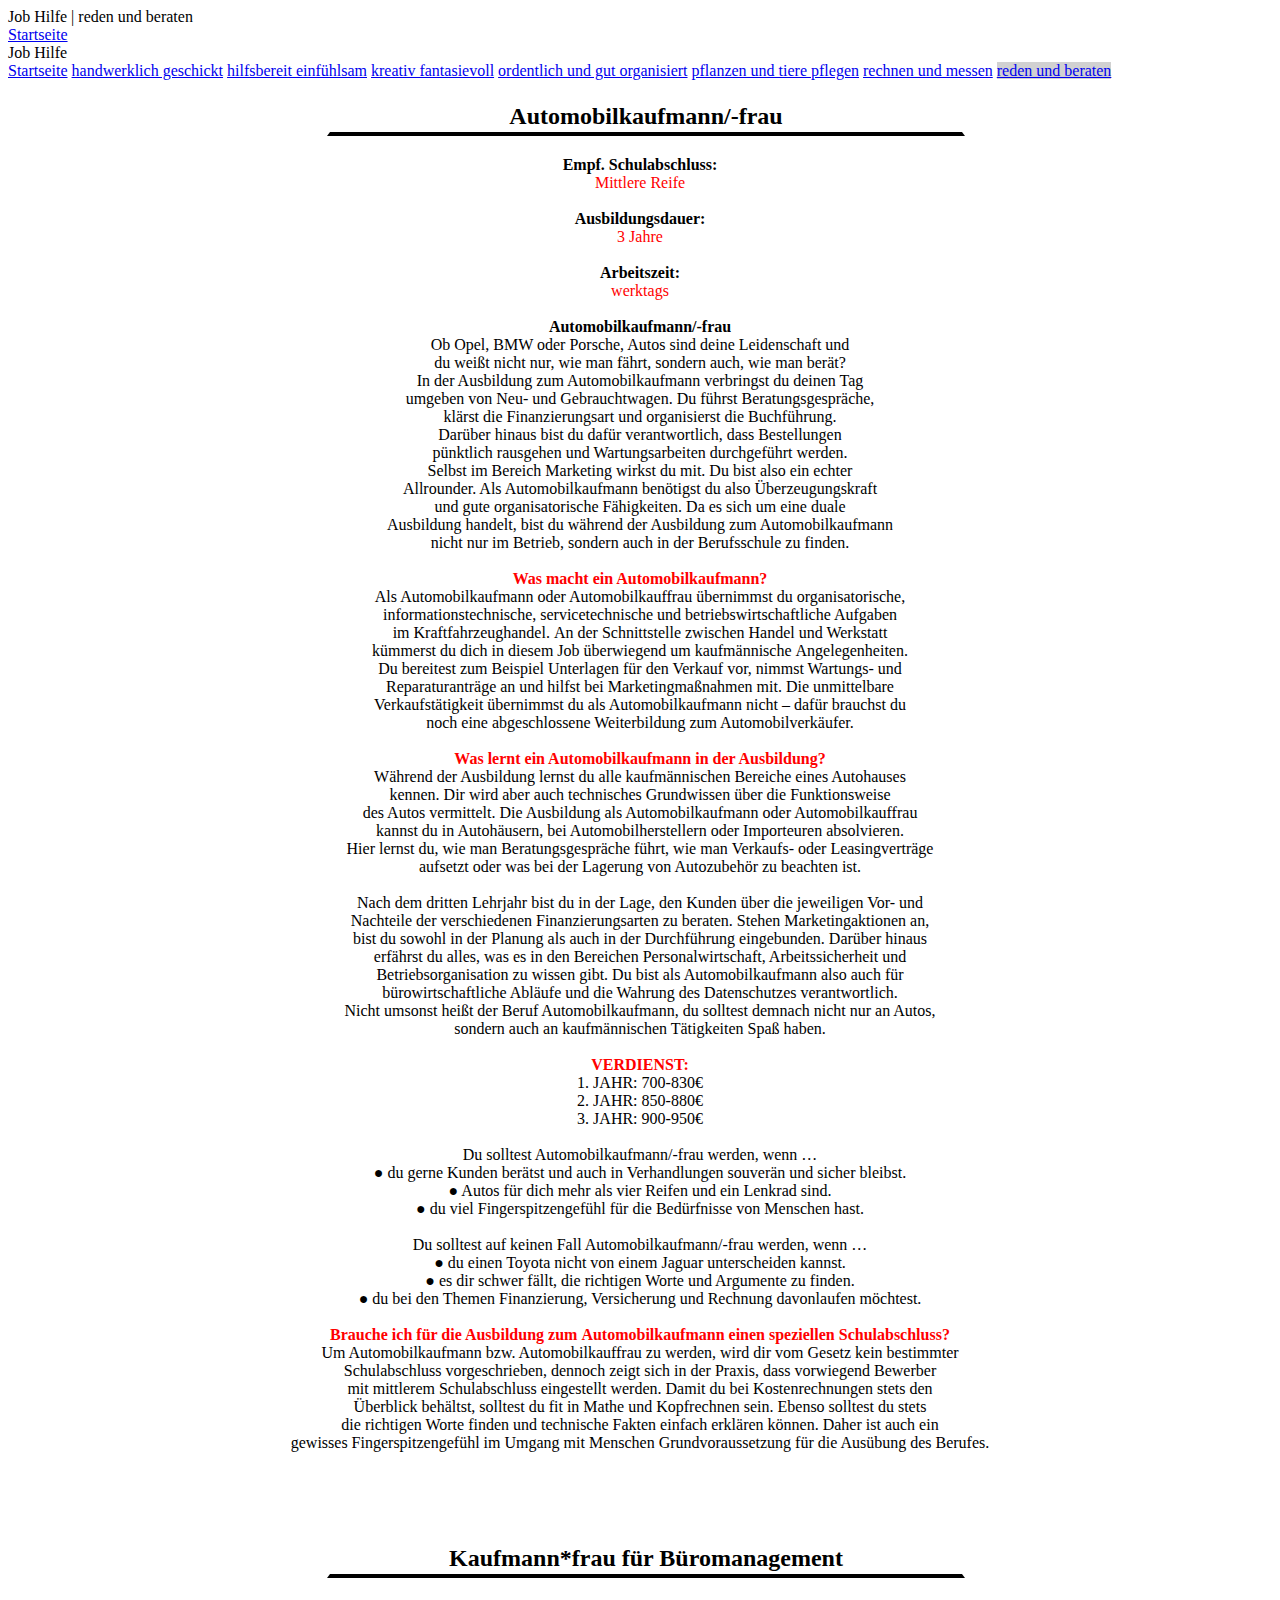
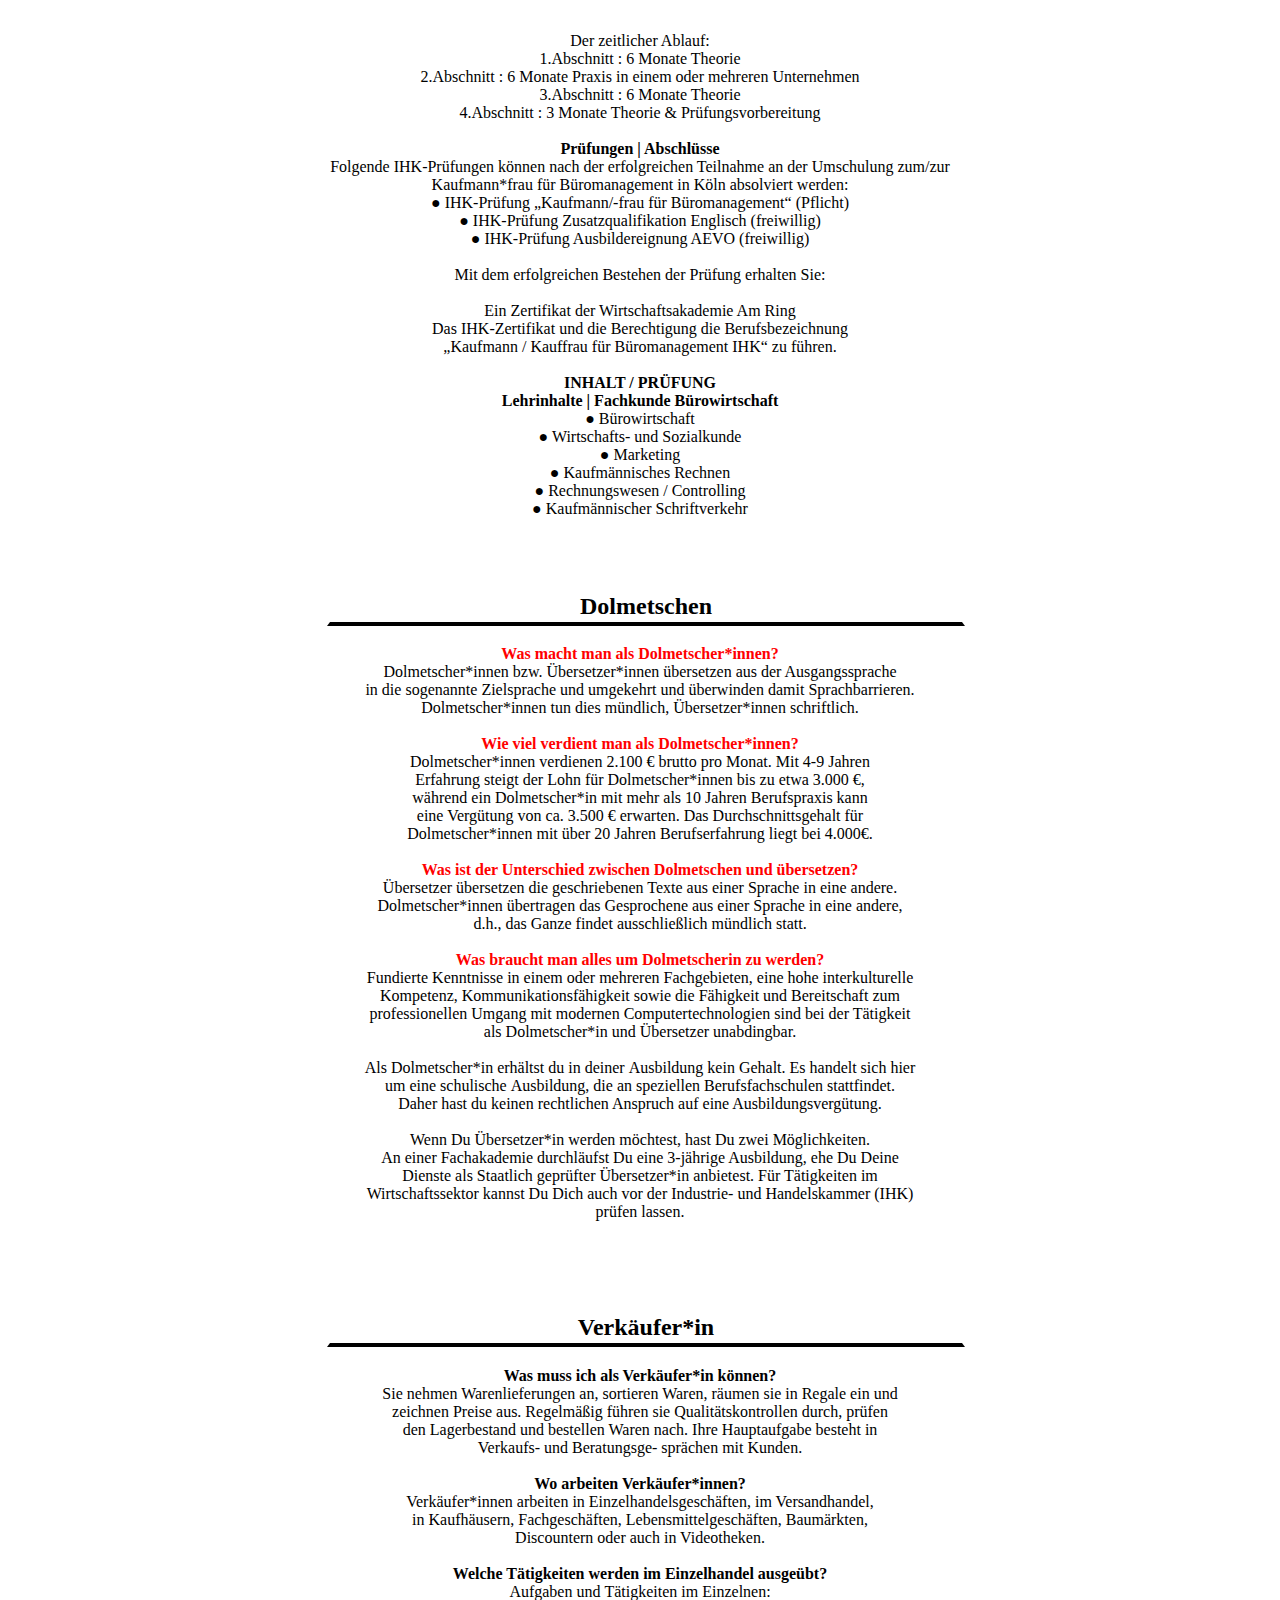
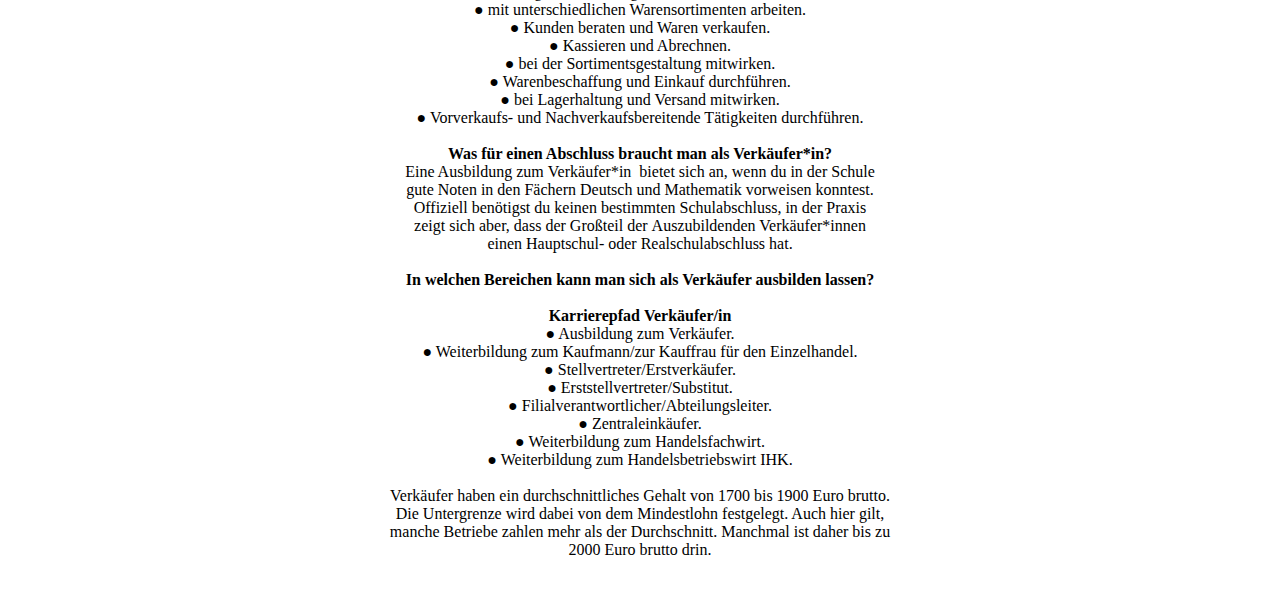
<file: assets/weitere_websiten/reden und beraten/index.html>
<!DOCTYPE html>
<html lang="de">
<head>
    <meta charset="UTF-8">
    <meta http-equiv="X-UA-Compatible" content="IE=edge">
    <meta name="viewport" content="width=device-width, initial-scale=1.0">
    <title>Job Hilfe</title>
    <link rel="stylesheet" href="style.css">
    <script src="script.js" defer></script>

    <link rel="stylesheet" href="https://fonts.googleapis.com/icon?family=Material+Icons">
    <link rel="stylesheet" href="https://code.getmdl.io/1.3.0/material.indigo-pink.min.css">
    <script defer src="https://code.getmdl.io/1.3.0/material.min.js"></script>
</head>
<body>
    
    <!-- Always shows a header, even in smaller screens. -->
    <div class="mdl-layout mdl-js-layout mdl-layout--fixed-header">
        <header class="mdl-layout__header">
          <div class="mdl-layout__header-row">
            <!-- Title -->
            <span class="mdl-layout-title">Job Hilfe | reden und beraten</span>
            <!-- Add spacer, to align navigation to the right -->
            <div class="mdl-layout-spacer"></div>
            <!-- Navigation. We hide it in small screens. -->
            <nav class="mdl-navigation mdl-layout--large-screen-only">
                <a class="mdl-navigation__link" href="../../../index.html">Startseite</a>
                <!-- <a class="mdl-navigation__link" href="">handwerklich geschickt</a> -->
                <!-- <a class="mdl-navigation__link" href="">kreativ fantasievoll</a> -->
                <!-- <a class="mdl-navigation__link" href="">rechnen und messen</a> -->
            </nav>
          </div>
        </header>
        <div class="mdl-layout__drawer">
          <span class="mdl-layout-title">Job Hilfe</span>
          <nav class="mdl-navigation">
            <a class="mdl-navigation__link" href="../../../index.html">Startseite</a>
            <a class="mdl-navigation__link" href="../handwerklich geschickt/index.html">handwerklich geschickt</a>
            <a class="mdl-navigation__link" href="../hilfsbereit einfühlsam/index.html">hilfsbereit einfühlsam</a>
            <a class="mdl-navigation__link" href="../kreativ fantasievoll/index.html">kreativ fantasievoll</a>
            <a class="mdl-navigation__link" href="../ordentlich und gut organisiert/index.html">ordentlich und gut organisiert</a>
            <a class="mdl-navigation__link" href="../pflanzen und tiere pflegen/index.html">pflanzen und tiere pflegen</a>
            <a class="mdl-navigation__link" href="../rechnen und messen/index.html">rechnen und messen</a>
            <a style="background: #d1d1d1;" class="mdl-navigation__link" href="../reden und beraten/index.html">reden und beraten</a>
          </nav>
        </div>
        <main class="mdl-layout__content">
          <div class="page-content" style="text-align: center;"><!-- Your content goes here -->
          
            <div class="Automobilkaufmann_frau">

              <h2 id="Automobilkaufmann_frau">Automobilkaufmann/-frau</h2>

              <p style="align-items: center;">
                
                <b>Empf. Schulabschluss:</b> <br>
                <span style="color: red;">Mittlere Reife</span> <br> <br>

                <b>Ausbildungsdauer:</b> <br>
                <span style="color: red;">3 Jahre</span> <br> <br>

                <b>Arbeitszeit:</b> <br>
                <span style="color: red;">werktags</span> <br> <br>


                <b>Automobilkaufmann/-frau</b> <br>

                Ob Opel, BMW oder Porsche, Autos sind deine Leidenschaft und <br>
                du weißt nicht nur, wie man fährt, sondern auch, wie man berät? <br>
                In der Ausbildung zum Automobilkaufmann verbringst du deinen Tag <br>
                umgeben von Neu- und Gebrauchtwagen. Du führst Beratungsgespräche, <br>
                klärst die Finanzierungsart und organisierst die Buchführung. <br>
                Darüber hinaus bist du dafür verantwortlich, dass Bestellungen <br>
                pünktlich rausgehen und Wartungsarbeiten durchgeführt werden. <br>
                Selbst im Bereich Marketing wirkst du mit. Du bist also ein echter <br>
                Allrounder. Als Automobilkaufmann benötigst du also Überzeugungskraft <br>
                und gute organisatorische Fähigkeiten. Da es sich um eine duale <br>
                Ausbildung handelt, bist du während der Ausbildung zum Automobilkaufmann <br>
                nicht nur im Betrieb, sondern auch in der Berufsschule zu finden. <br> <br>


                <b style="color: red;">Was macht ein Automobilkaufmann?</b> <br>

                Als Automobilkaufmann oder Automobilkauffrau übernimmst du organisatorische, <br>
                informationstechnische, servicetechnische und betriebswirtschaftliche Aufgaben <br>
                im Kraftfahrzeughandel. An der Schnittstelle zwischen Handel und Werkstatt <br>
                kümmerst du dich in diesem Job überwiegend um kaufmännische Angelegenheiten. <br>
                Du bereitest zum Beispiel Unterlagen für den Verkauf vor, nimmst Wartungs- und <br>
                Reparaturanträge an und hilfst bei Marketingmaßnahmen mit. Die unmittelbare <br>
                Verkaufstätigkeit übernimmst du als Automobilkaufmann nicht – dafür brauchst du <br>
                noch eine abgeschlossene Weiterbildung zum Automobilverkäufer. <br> <br>


                <b style="color: red;">Was lernt ein Automobilkaufmann in der Ausbildung?</b> <br>

                Während der Ausbildung lernst du alle kaufmännischen Bereiche eines Autohauses <br>
                kennen. Dir wird aber auch technisches Grundwissen über die Funktionsweise <br>
                des Autos vermittelt. Die Ausbildung als Automobilkaufmann oder Automobilkauffrau <br>
                kannst du in Autohäusern, bei Automobilherstellern oder Importeuren absolvieren. <br>
                Hier lernst du, wie man Beratungsgespräche führt, wie man Verkaufs- oder Leasingverträge <br>
                aufsetzt oder was bei der Lagerung von Autozubehör zu beachten ist. <br> <br>

                Nach dem dritten Lehrjahr bist du in der Lage, den Kunden über die jeweiligen Vor- und <br>
                Nachteile der verschiedenen Finanzierungsarten zu beraten. Stehen Marketingaktionen an, <br>
                bist du sowohl in der Planung als auch in der Durchführung eingebunden. Darüber hinaus <br>
                erfährst du alles, was es in den Bereichen Personalwirtschaft, Arbeitssicherheit und <br>
                Betriebsorganisation zu wissen gibt. Du bist als Automobilkaufmann also auch für <br>
                bürowirtschaftliche Abläufe und die Wahrung des Datenschutzes verantwortlich. <br>
                Nicht umsonst heißt der Beruf Automobilkaufmann, du solltest demnach nicht nur an Autos, <br>
                sondern auch an kaufmännischen Tätigkeiten Spaß haben. <br> <br>


                <b style="color: red;">VERDIENST:</b> <br>

                1. JAHR: 700-830€ <br>
                2. JAHR: 850-880€ <br>
                3. JAHR: 900-950€ <br> <br>


                Du solltest Automobilkaufmann/-frau werden, wenn …<br>
                ● du gerne Kunden berätst und auch in Verhandlungen souverän und sicher bleibst. <br> 
                ● Autos für dich mehr als vier Reifen und ein Lenkrad sind. <br>
                ● du viel Fingerspitzengefühl für die Bedürfnisse von Menschen hast. <br> <br>

                Du solltest auf keinen Fall Automobilkaufmann/-frau werden, wenn …<br>
                ● du einen Toyota nicht von einem Jaguar unterscheiden kannst. <br>
                ● es dir schwer fällt, die richtigen Worte und Argumente zu finden. <br>
                ● du bei den Themen Finanzierung, Versicherung und Rechnung davonlaufen möchtest. <br> <br>


                <b style="color: red;">Brauche ich für die Ausbildung zum Automobilkaufmann einen speziellen Schulabschluss?</b> <br>

                Um Automobilkaufmann bzw. Automobilkauffrau zu werden, wird dir vom Gesetz kein bestimmter <br>
                Schulabschluss vorgeschrieben, dennoch zeigt sich in der Praxis, dass vorwiegend Bewerber <br>
                mit mittlerem Schulabschluss eingestellt werden. Damit du bei Kostenrechnungen stets den <br>
                Überblick behältst, solltest du fit in Mathe und Kopfrechnen sein. Ebenso solltest du stets <br>
                die richtigen Worte finden und technische Fakten einfach erklären können. Daher ist auch ein <br>
                gewisses Fingerspitzengefühl im Umgang mit Menschen Grundvoraussetzung für die Ausübung des Berufes. <br> <br>

              </p>

            </div>

            <br>
            <br>

            <div class="Kaufmann_frau">

              <h2 id="Kaufmann_frau">Kaufmann*frau für Büromanagement</h2> <br>

              <p>

                Der zeitlicher Ablauf: <br>
                1.Abschnitt : 6 Monate Theorie <br>
                2.Abschnitt : 6 Monate Praxis in einem oder mehreren Unternehmen <br> 
                3.Abschnitt : 6 Monate Theorie <br>
                4.Abschnitt : 3 Monate Theorie & Prüfungsvorbereitung <br> <br>


                <b>Prüfungen | Abschlüsse</b> <br>
                Folgende IHK-Prüfungen können nach der erfolgreichen Teilnahme an der Umschulung zum/zur <br>
                Kaufmann*frau für Büromanagement in Köln absolviert werden: <br>
                ● IHK-Prüfung „Kaufmann/-frau für Büromanagement“ (Pflicht) <br>
                ● IHK-Prüfung Zusatzqualifikation Englisch (freiwillig) <br>
                ● IHK-Prüfung Ausbildereignung AEVO (freiwillig) <br> <br>


                Mit dem erfolgreichen Bestehen der Prüfung erhalten Sie: <br> <br>

                Ein Zertifikat der Wirtschaftsakademie Am Ring <br>
                Das IHK-Zertifikat und die Berechtigung die Berufsbezeichnung <br>
                „Kaufmann / Kauffrau für Büromanagement IHK“ zu führen. <br> <br>


                <b>INHALT / PRÜFUNG</b> <br>
                <b>Lehrinhalte | Fachkunde Bürowirtschaft</b> <br>

                ● Bürowirtschaft <br>
                ● Wirtschafts- und Sozialkunde <br>
                ● Marketing <br>
                ● Kaufmännisches Rechnen <br>
                ● Rechnungswesen / Controlling <br>
                ● Kaufmännischer Schriftverkehr <br>

              </p>

            </div>

            <br>
            <br>

            <div class="Dolmetschen">

              <h2 id="Dolmetschen">Dolmetschen</h2>

              <p>

                <b style="color: red;">Was macht man als Dolmetscher*innen?</b> <br>

                Dolmetscher*innen bzw. Übersetzer*innen übersetzen aus der Ausgangssprache <br>
                in die sogenannte Zielsprache und umgekehrt und überwinden damit Sprachbarrieren. <br>
                Dolmetscher*innen tun dies mündlich, Übersetzer*innen schriftlich. <br> <br>


                <b style="color: red;">Wie viel verdient man als Dolmetscher*innen?</b> <br>

                Dolmetscher*innen verdienen 2.100 € brutto pro Monat. Mit 4-9 Jahren <br>
                Erfahrung steigt der Lohn für Dolmetscher*innen bis zu etwa 3.000 €, <br>
                während ein Dolmetscher*in mit mehr als 10 Jahren Berufspraxis kann <br>
                eine Vergütung von ca. 3.500 € erwarten. Das Durchschnittsgehalt für <br>
                Dolmetscher*innen mit über 20 Jahren Berufserfahrung liegt bei 4.000€. <br> <br>


                <b style="color: red;">Was ist der Unterschied zwischen Dolmetschen und übersetzen?</b> <br>

                Übersetzer übersetzen die geschriebenen Texte aus einer Sprache in eine andere. <br>
                Dolmetscher*innen übertragen das Gesprochene aus einer Sprache in eine andere, <br>
                d.h., das Ganze findet ausschließlich mündlich statt. <br> <br>


                <b style="color: red;">Was braucht man alles um Dolmetscherin zu werden?</b> <br>

                Fundierte Kenntnisse in einem oder mehreren Fachgebieten, eine hohe interkulturelle <br>
                Kompetenz, Kommunikationsfähigkeit sowie die Fähigkeit und Bereitschaft zum <br>
                professionellen Umgang mit modernen Computertechnologien sind bei der Tätigkeit <br>
                als Dolmetscher*in und Übersetzer unabdingbar. <br> <br>

                Als Dolmetscher*in erhältst du in deiner Ausbildung kein Gehalt. Es handelt sich hier <br>
                um eine schulische Ausbildung, die an speziellen Berufsfachschulen stattfindet. <br>
                Daher hast du keinen rechtlichen Anspruch auf eine Ausbildungsvergütung. <br> <br>


                Wenn Du Übersetzer*in werden möchtest, hast Du zwei Möglichkeiten. <br>
                An einer Fachakademie durchläufst Du eine 3-jährige Ausbildung, ehe Du Deine <br>
                Dienste als Staatlich geprüfter Übersetzer*in anbietest. Für Tätigkeiten im <br>
                Wirtschaftssektor kannst Du Dich auch vor der Industrie- und Handelskammer (IHK) <br>
                prüfen lassen. <br> <br>

              </p>

            </div>

            <br>
            <br>

            <div class="Verkäufer_in">

              <h2 id="Verkäufer_in">Verkäufer*in</h2>

              <p>

                <b>Was muss ich als Verkäufer*in können?</b> <br>

                Sie nehmen Warenlieferungen an, sortieren Waren, räumen sie in Regale ein und <br>
                zeichnen Preise aus. Regelmäßig führen sie Qualitätskontrollen durch, prüfen <br>
                den Lagerbestand und bestellen Waren nach. Ihre Hauptaufgabe besteht in <br>
                Verkaufs- und Beratungsge- sprächen mit Kunden. <br> <br>


                <b>Wo arbeiten Verkäufer*innen?</b> <br>

                Verkäufer*innen arbeiten in Einzelhandelsgeschäften, im Versandhandel, <br>
                in Kaufhäusern, Fachgeschäften, Lebensmittelgeschäften, Baumärkten, <br>
                Discountern oder auch in Videotheken. <br> <br>


                <b>Welche Tätigkeiten werden im Einzelhandel ausgeübt?</b> <br>

                Aufgaben und Tätigkeiten im Einzelnen: <br>
                ● mit unterschiedlichen Warensortimenten arbeiten. <br>
                ● Kunden beraten und Waren verkaufen. <br>
                ● Kassieren und Abrechnen. <br>
                ● bei der Sortimentsgestaltung mitwirken. <br>
                ● Warenbeschaffung und Einkauf durchführen. <br>
                ● bei Lagerhaltung und Versand mitwirken. <br>
                ● Vorverkaufs- und Nachverkaufsbereitende Tätigkeiten durchführen. <br> <br>


                <b>Was für einen Abschluss braucht man als Verkäufer*in?</b> <br>

                Eine Ausbildung zum Verkäufer*in  bietet sich an, wenn du in der Schule <br>
                gute Noten in den Fächern Deutsch und Mathematik vorweisen konntest. <br>
                Offiziell benötigst du keinen bestimmten Schulabschluss, in der Praxis <br>
                zeigt sich aber, dass der Großteil der Auszubildenden Verkäufer*innen <br>
                einen Hauptschul- oder Realschulabschluss hat. <br> <br>


                <b>In welchen Bereichen kann man sich als Verkäufer ausbilden lassen?</b> <br>

                <br>

                <b>Karrierepfad Verkäufer/in</b> <br>

                ● Ausbildung zum Verkäufer. <br>
                ● Weiterbildung zum Kaufmann/zur Kauffrau für den Einzelhandel. <br>
                ● Stellvertreter/Erstverkäufer. <br>
                ● Erststellvertreter/Substitut. <br>
                ● Filialverantwortlicher/Abteilungsleiter. <br>
                ● Zentraleinkäufer. <br>
                ● Weiterbildung zum Handelsfachwirt. <br>
                ● Weiterbildung zum Handelsbetriebswirt IHK. <br> <br>


                Verkäufer haben ein durchschnittliches Gehalt von 1700 bis 1900 Euro brutto. <br>
                Die Untergrenze wird dabei von dem Mindestlohn festgelegt. Auch hier gilt, <br>
                manche Betriebe zahlen mehr als der Durchschnitt. Manchmal ist daher bis zu <br>
                2000 Euro brutto drin. <br> <br>

              </p>

            </div>

          </div>
        </main>
    </div>

</body>
</html>
</file>
<file: assets/menu/menu.css>
/* .main .menu {
    padding-top: 2px;
    background: #ccc;
    display: flex;
    position: relative;
    page-break-inside: auto;
    text-align: center;
    justify-content: center;
    align-items: center;
    padding-bottom: 5px;
    border-style: solid;
    border-color: transparent;
    border-bottom: 2px solid #ccc;
    box-shadow: 0 4px 10px -0px #ccc;
    break-after: auto;
}

.main .menu div {
    background: red;
    border-style: solid;
    border-color: black;
    border-radius: 5px;
    border-width: 2px;
    padding: 20px 10px;
    margin-right: 5px;
    transition: all 250ms ease;
    cursor: pointer;
}

.main .menu .startseite_btn {
    background: gray;
    color: black;
}

.main .menu .handwerklich_geschickt_btn {
    background: red;
    color: black;
}

.main .menu .kreativ_fantasievoll_btn {
    background: #fcba03;
    color: black;
}

.main .menu .rechnen_und_messen_btn {
    background: yellow;
    color: black;
}

.main .menu .pflanzen_und_tiere_pflegen_btn {
    background: #03fc07;
    color: black;
}

.main .menu .reden_und_beraten_btn {
    background: #00d5ff;
    color: black;
}

.main .menu .ordentlich_und_gut_organisiert_btn {
    background: blue;
    color: black;
}

.main .menu .hilfsbereit_einfühlsam_btn {
    background: #b300ff;
    color: black;
}



.main .menu div:hover {
    border-radius: 10px;
    color: #fff;
    border-color: #fff;
} */


/* .wrapper {
    position: relative;
    top: 0;
    bottom: 0;
    left: 0;
    right: 0;
    width: 100%;
    height: 100%;
    overflow: hidden;
    perspective: 250rem;
    transform-style: preserve-3d;
}

.wrapper.active .menu .sidebar {
    animation: close 800ms forwards;
}

.wrapper aside {
    min-height: 50rem;
    position: fixed;
    top: 50%;
    left: 9%;
    padding: 1rem;
    z-index: 1;
    background-color: #ff00aa;
    border-radius: 4rem;
    display: flex;
    flex-direction: column;
    justify-content: center;
    align-items: center;
}

.wrapper aside nav {
    flex-direction: column;
    display: flex;
    flex-direction: column;
}

.wrapper aside nav a {
    width: 100%;
    color: white;
    padding: 1rem;
    display: flex;
    lex-direction: row;
    align-items: center;
    cursor: pointer;
}

.wrapper main {
    width: 100vw;
    z-index: 2;
    height: 100vh;
    position: relative;
    transition: 800ms all;
}

.wrapper main .page {
    position: absolute;
    top: 0;
    left: 0;
    right: 0;
    padding: 5rem;
    width: 100vw;
    overflow-x: hidden;
    height: 100vh;
    background: white;
    transition: 250ms all;
    display: flex;
    justify-content: flex-start;
    align-items: center;
    flex-direction: column;
}

.wrapper .menu {
    position: absolute;
    top: 2rem;
    left: 50%;
    z-index: 10;
    transform: translate(-50%, 0);
    border: none;
    background: transparent;
    width: 1.5rem;
    height: 2rem;
    cursor: pointer;
}

.wrapper .menu .content {
    position: absolute;
    top: 0;
    right: 0;
    width: 1.2rem;
    height: 2rem;
    background-color: #0c1016;
    border-radius: 0.2rem;
    transition: 250ms all;
}

.wrapper .menu .sidebar {
    position: absolute;
    top: 50%;
    left: 0;
    width: 0.5rem;
    height: 1.5rem;
    background-color: #ff00aa;
    border-radius: 0.2rem;
    animation: open 800ms forwards;
}

@keyframes open {
    0% {
        opacity: 0;
        transform: translate3d(0, -50%, -50rem);
    }
    50% {
        z-index: 1;
        transform: translate3d(-135%, -50%, 0);
    }
    100% {
        opacity: 1;
        z-index: 5;
        transform: translate3d(35%, -50%, 25rem);
    }
}

@keyframes close {
    0% {
        opacity: 1;
        z-index: 5;
        transform: translate3d(35%, -50%, 25rem);
    }
    50% {
        z-index: 1;
        transform: translate3d(-135%, -50%, 0);
    }
    100% {
        opacity: 0;
        transform: translate3d(0, -50%, -50rem);
    }
} */


.wrapper
    position: relative
    top: 0
    bottom: 0
    left: 0
    right: 0
    width: 100%
    height: 100%
    overflow: hidden
    perspective: 250rem
    transform-style: preserve-3d

    &.active
        main
            transform: translate3d(0, 0, -85rem)
            .page
                filter: blur(5px)
                overflow: hidden
                border-radius: 5rem

        aside
            animation: open 800ms forwards

        .menu
            .content
                background: white
            .sidebar
                animation: close 800ms forwards

    aside
        min-height: 50rem
        position: fixed
        top: 50%
        left: 9%
        padding: 1rem
        z-index: 1
        background-color: $ciRed
        border-radius: 4rem
        display: flex
        flex-direction: column
        justify-content: center
        align-items: center
        animation: close 800ms forwards

        nav
            width: 100%
            display: flex
            flex-direction: column

            a
                width: 100%
                color: white
                padding: 1rem
                display: flex
                lex-direction: row
                align-items: center
                cursor: pointer

                img
                    height: 2rem
                    width: 2rem

    main
        width: 100vw
        z-index: 2
        height: 100vh
        position: relative
        transition: 800ms all

        .page
            position: absolute
            top: 0
            left: 0
            right: 0
            padding: 5rem
            width: 100vw
            overflow-x: hidden
            height: 100vh
            background: white
            transition: 250ms all
            display: flex
            justify-content: flex-start
            align-items: center
            flex-direction: column

            article
                width: 90%
                max-width: 65rem
                display: flex
                flex-direction: column
                justify-content: center
                align-items: flex-start

    .menu
        position: absolute
        top: 2rem
        left: 50%
        z-index: 10
        transform: translate(-50%, 0)
        border: none
        background: transparent
        width: 1.5rem
        height: 2rem
        cursor: pointer

        .content
            position: absolute
            top: 0
            right: 0
            width: 1.2rem
            height: 2rem
            background-color: $second
            border-radius: 0.2rem
            transition: 250ms all

        .sidebar
            position: absolute
            top: 50%
            left: 0
            width: 0.5rem
            height: 1.5rem
            background-color: $ciRed
            border-radius: 0.2rem
            animation: open 800ms forwards

@keyframes open
    0%
        opacity: 0
        transform: translate3d(0, -50%, -50rem)
    50%
        z-index: 1
        transform: translate3d(-135%, -50%, 0)
    100%
        opacity: 1
        z-index: 5
        transform: translate3d(35%, -50%, 25rem)

@keyframes close
    0%
        opacity: 1
        z-index: 5
        transform: translate3d(35%, -50%, 25rem)
    50%
        z-index: 1
        transform: translate3d(-135%, -50%, 0)
    100%
        opacity: 0
        transform: translate3d(0, -50%, -50rem)
</file>
<file: style.css>
/* * {
    margin: 0;
    padding: 0;
}

/*Menu start

.main .menu .startseite_btn {
    border-radius: 10px;
    color: white;
    border-color: #fff;
} */

/* Das ist CSS */

#a {
    color: #fff;
    border: solid;
    border-radius: 45px;
    border-color: white;
    padding: 20px 25px;
    background: #007bff;
    box-shadow: 0 0 20px white;
    transition: all 500ms ease;
    text-decoration: none;
}

#a:hover {
    border-color: #007bff;
    background: white;
    color: #007bff;
    box-shadow: 0 0 20px #007bff;
}

.mdl-layout__drawer nav #handwerklich_geschickt i {
    display: none;
    position: fixed;
    font-size: 25px;
}


img {
    width: 450px;
    height: 250px;
    border-radius: 10px;
    box-shadow: 0 0 10px #d4d4d4;
}


.btns {
    text-align: center;
    margin-top: 20px;
    border-width: 2px;
    padding: 20px;
    width: 250px;
    display: block;
    margin-left: auto;
    margin-right: auto;
    border-radius: 10px;
    font-size: 18px;
    text-decoration: none;
    color: black;
    transition: all ease 1s;
    background: #f8f8f8;
    box-shadow: 0 0 10px #d4d4d4;
}

.btns:hover {
    text-align: center;
    margin-top: 20px;
    border-width: 2px;
    padding: 25px;
    width: 280px;
    display: block;
    margin-left: auto;
    margin-right: auto;
    border-radius: 10px;
    font-size: 18px;
    text-decoration: none;
    color: black;
    transition: all ease 1s;
    background: #f8f8f8;
    box-shadow: 0 0 25px #d4d4d4;
}


@media (max-width: 700px) {
    img {
        width: 250px;
        height: 150px;
        border-radius: 10px;
        margin-bottom: 5px;
    }
}
</file>
<file: assets/weitere_websiten/handwerklich geschickt/style.css>
/* Das ist CSS */

#title_architektur {
    color: black;
    border-style: solid;
    border-color: transparent;
    border-bottom: 4px solid black;
    padding-bottom: 2px;
    width: 50%;
    transform: translate(50%, 0);
    text-align: center;
}


#title_bauingenieurwesen {
    color: black;
    border-style: solid;
    border-color: transparent;
    border-bottom: 4px solid black;
    padding-bottom: 2px;
    width: 50%;
    transform: translate(50%, 0);
    text-align: center;
}


#title_bauzeichner {
    color: black;
    border-style: solid;
    border-color: transparent;
    border-bottom: 4px solid black;
    padding-bottom: 2px;
    width: 50%;
    transform: translate(50%, 0);
    text-align: center;
}
</file>
<file: assets/weitere_websiten/hilfsbereit einfühlsam/style.css>
/* Das ist CSS */

* {
    margin: 0;
    padding: 0;
}

.page-content {
    display: block;
    justify-content: center;
    align-items: center;
}


#altenpfleger_in {
    text-align: center;
}

#title_altenpfleger_in {
    color: black;
    border-style: solid;
    border-color: transparent;
    border-bottom: 4px solid black;
    padding-bottom: 2px;
    width: 50%;
    transform: translate(50%, 0);
    text-align: center;
}




#title_erzieherin {
    color: black;
    border-style: solid;
    border-color: transparent;
    border-bottom: 4px solid black;
    padding-bottom: 2px;
    width: 50%;
    transform: translate(50%, 0);
    text-align: center;
}


#title_augenoptiker {
    color: black;
    border-style: solid;
    border-color: transparent;
    border-bottom: 4px solid black;
    padding-bottom: 2px;
    width: 50%;
    transform: translate(50%, 0);
    text-align: center;
}



#title_hebamme {
    color: black;
    border-style: solid;
    border-color: transparent;
    border-bottom: 4px solid black;
    padding-bottom: 2px;
    width: 50%;
    transform: translate(50%, 0);
    text-align: center;
}


#title_psychologen {
    color: black;
    border-style: solid;
    border-color: transparent;
    border-bottom: 4px solid black;
    padding-bottom: 2px;
    width: 50%;
    transform: translate(50%, 0);
    text-align: center;
}
</file>
<file: assets/weitere_websiten/kreativ fantasievoll/style.css>
/* Das ist CSS */

#Maler {
    color: black;
    border-style: solid;
    border-color: transparent;
    border-bottom: 4px solid black;
    padding-bottom: 2px;
    width: 50%;
    transform: translate(50%, 0);
    text-align: center;
}

#Musiker {
    color: black;
    border-style: solid;
    border-color: transparent;
    border-bottom: 4px solid black;
    padding-bottom: 2px;
    width: 50%;
    transform: translate(50%, 0);
    text-align: center;
}
</file>
<file: assets/weitere_websiten/ordentlich und gut organisiert/style.css>
/* Das ist CSS */

#DROGISTEN_INNEN {
    color: black;
    border-style: solid;
    border-color: transparent;
    border-bottom: 4px solid black;
    padding-bottom: 2px;
    width: 50%;
    transform: translate(50%, 0);
    text-align: center;
}
</file>
<file: assets/weitere_websiten/pflanzen und tiere pflegen/style.css>
/* Das ist CSS */

#mein_tierisch_grüner_Daumen {
    color: black;
    border-style: solid;
    border-color: transparent;
    border-bottom: 4px solid black;
    padding-bottom: 2px;
    width: 50%;
    transform: translate(50%, 0);
    text-align: center;
}
</file>
<file: assets/weitere_websiten/rechnen und messen/style.css>
/* Das ist CSS */

#Augenoptiker {
    color: black;
    border-style: solid;
    border-color: transparent;
    border-bottom: 4px solid black;
    padding-bottom: 2px;
    width: 50%;
    transform: translate(50%, 0);
    text-align: center;
}

#Fachkraft_für_Lagerlogistik {
    color: black;
    border-style: solid;
    border-color: transparent;
    border-bottom: 4px solid black;
    padding-bottom: 2px;
    width: 50%;
    transform: translate(50%, 0);
    text-align: center;
}

#Rechtsanwaltsfachangestellter {
    color: black;
    border-style: solid;
    border-color: transparent;
    border-bottom: 4px solid black;
    padding-bottom: 2px;
    width: 50%;
    transform: translate(50%, 0);
    text-align: center;
}

#Studiengang_Maschinenbau {
    color: black;
    border-style: solid;
    border-color: transparent;
    border-bottom: 4px solid black;
    padding-bottom: 2px;
    width: 50%;
    transform: translate(50%, 0);
    text-align: center;
}

#Physiker {
    color: black;
    border-style: solid;
    border-color: transparent;
    border-bottom: 4px solid black;
    padding-bottom: 2px;
    width: 50%;
    transform: translate(50%, 0);
    text-align: center;
}
</file>
<file: assets/weitere_websiten/reden und beraten/style.css>
/* Das ist CSS */

body {
    align-items: center;
}

#Automobilkaufmann_frau {
    color: black;
    border-style: solid;
    border-color: transparent;
    border-bottom: 4px solid black;
    padding-bottom: 2px;
    width: 50%;
    transform: translate(50%, 0);
    text-align: center;
}

#Kaufmann_frau {
    color: black;
    border-style: solid;
    border-color: transparent;
    border-bottom: 4px solid black;
    padding-bottom: 2px;
    width: 50%;
    transform: translate(50%, 0);
    text-align: center;
}

#Dolmetschen {
    color: black;
    border-style: solid;
    border-color: transparent;
    border-bottom: 4px solid black;
    padding-bottom: 2px;
    width: 50%;
    transform: translate(50%, 0);
    text-align: center;
}

#Verkäufer_in {
    color: black;
    border-style: solid;
    border-color: transparent;
    border-bottom: 4px solid black;
    padding-bottom: 2px;
    width: 50%;
    transform: translate(50%, 0);
    text-align: center;
}
</file>
